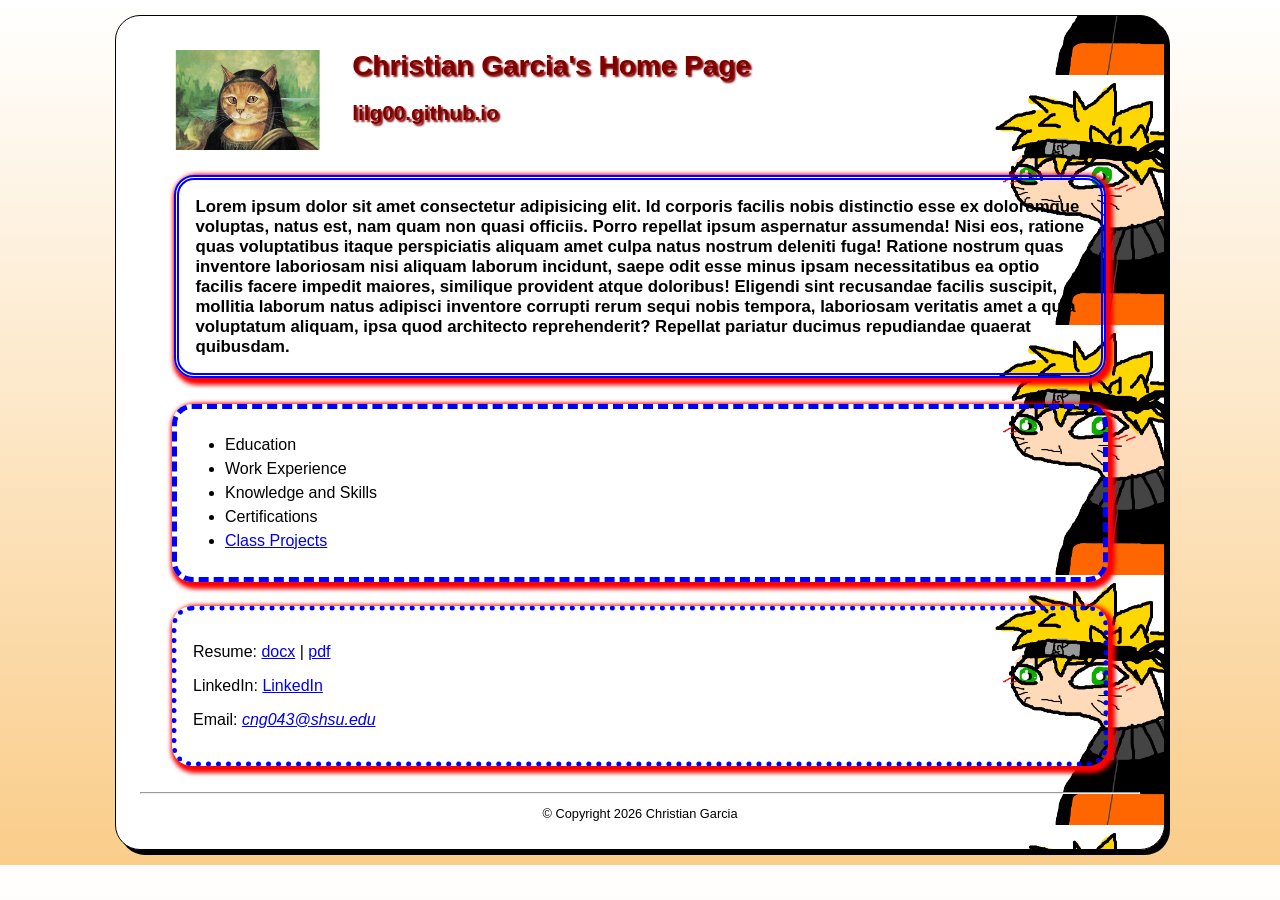
<file: index.html>
<!DOCTYPE html>
<html lang="en">


<head>
    <meta charset="UTF-8">
    <meta name="viewport" content="width=device-width, initial-scale=1.0">
    <meta name="description" content="Christian Garcia's personal web site">
    <meta name="keywords" content="Christian Garcia, SHSU, COSET, CS, student">
    <title>MGIS 3320: Christian Garcia's Home Page</title>
    <link rel="stylesheet" href="styles/main.css">
</head>




<body>

    <header> 
        <img src="images/cat.jpg" alt="Christian's picture" height="100">
        <h1 class="shadow"> Christian Garcia's Home Page</h1>
        <h2 class="shadow"> lilg00.github.io</h2>
    </header>


    <main>
        <h3>Lorem ipsum dolor sit amet consectetur adipisicing elit. Id corporis facilis nobis distinctio esse ex doloremque voluptas, natus est, nam quam non quasi officiis. Porro repellat ipsum aspernatur assumenda! Nisi eos, ratione quas voluptatibus itaque perspiciatis aliquam amet culpa natus nostrum deleniti fuga! Ratione nostrum quas inventore laboriosam nisi aliquam laborum incidunt, saepe odit esse minus ipsam necessitatibus ea optio facilis facere impedit maiores, similique provident atque doloribus! Eligendi sint recusandae facilis suscipit, mollitia laborum natus adipisci inventore corrupti rerum sequi nobis tempora, laboriosam veritatis amet a quia voluptatum aliquam, ipsa quod architecto reprehenderit? Repellat pariatur ducimus repudiandae quaerat quibusdam.</h3>
        
        <nav>
            <ul id="list">
                <li>Education</li>
                <li>Work Experience</li>
                <li>Knowledge and Skills</li>
                <li>Certifications</li>
                <li><a href="#">Class Projects</a></li>
            </ul>
        </nav>


        <div class="contact">
            <p>Resume: 
                <a href="files/Christian Garcia Resume.docx" target="blank">docx</a> |
                <a href="files/Christian Garcia Resume.pdf" target="blank"> pdf</a>
            </p>


            <p>LinkedIn: 
                <a href="https://www.linkedin.com/in/christian-garcia00/" target="blank">LinkedIn</a>
            </p>


            <p>Email: 
                <a href="mailto:cng043@shsu.edu"><em>cng043@shsu.edu</em></a> 
            </p>
        </div>

    </main> 

    
    <br>
    <hr>


    <footer>
        <p class="copyright">&copy; Copyright 2026 Christian Garcia</p>
    </footer>
    
</body>
</html>
</file>
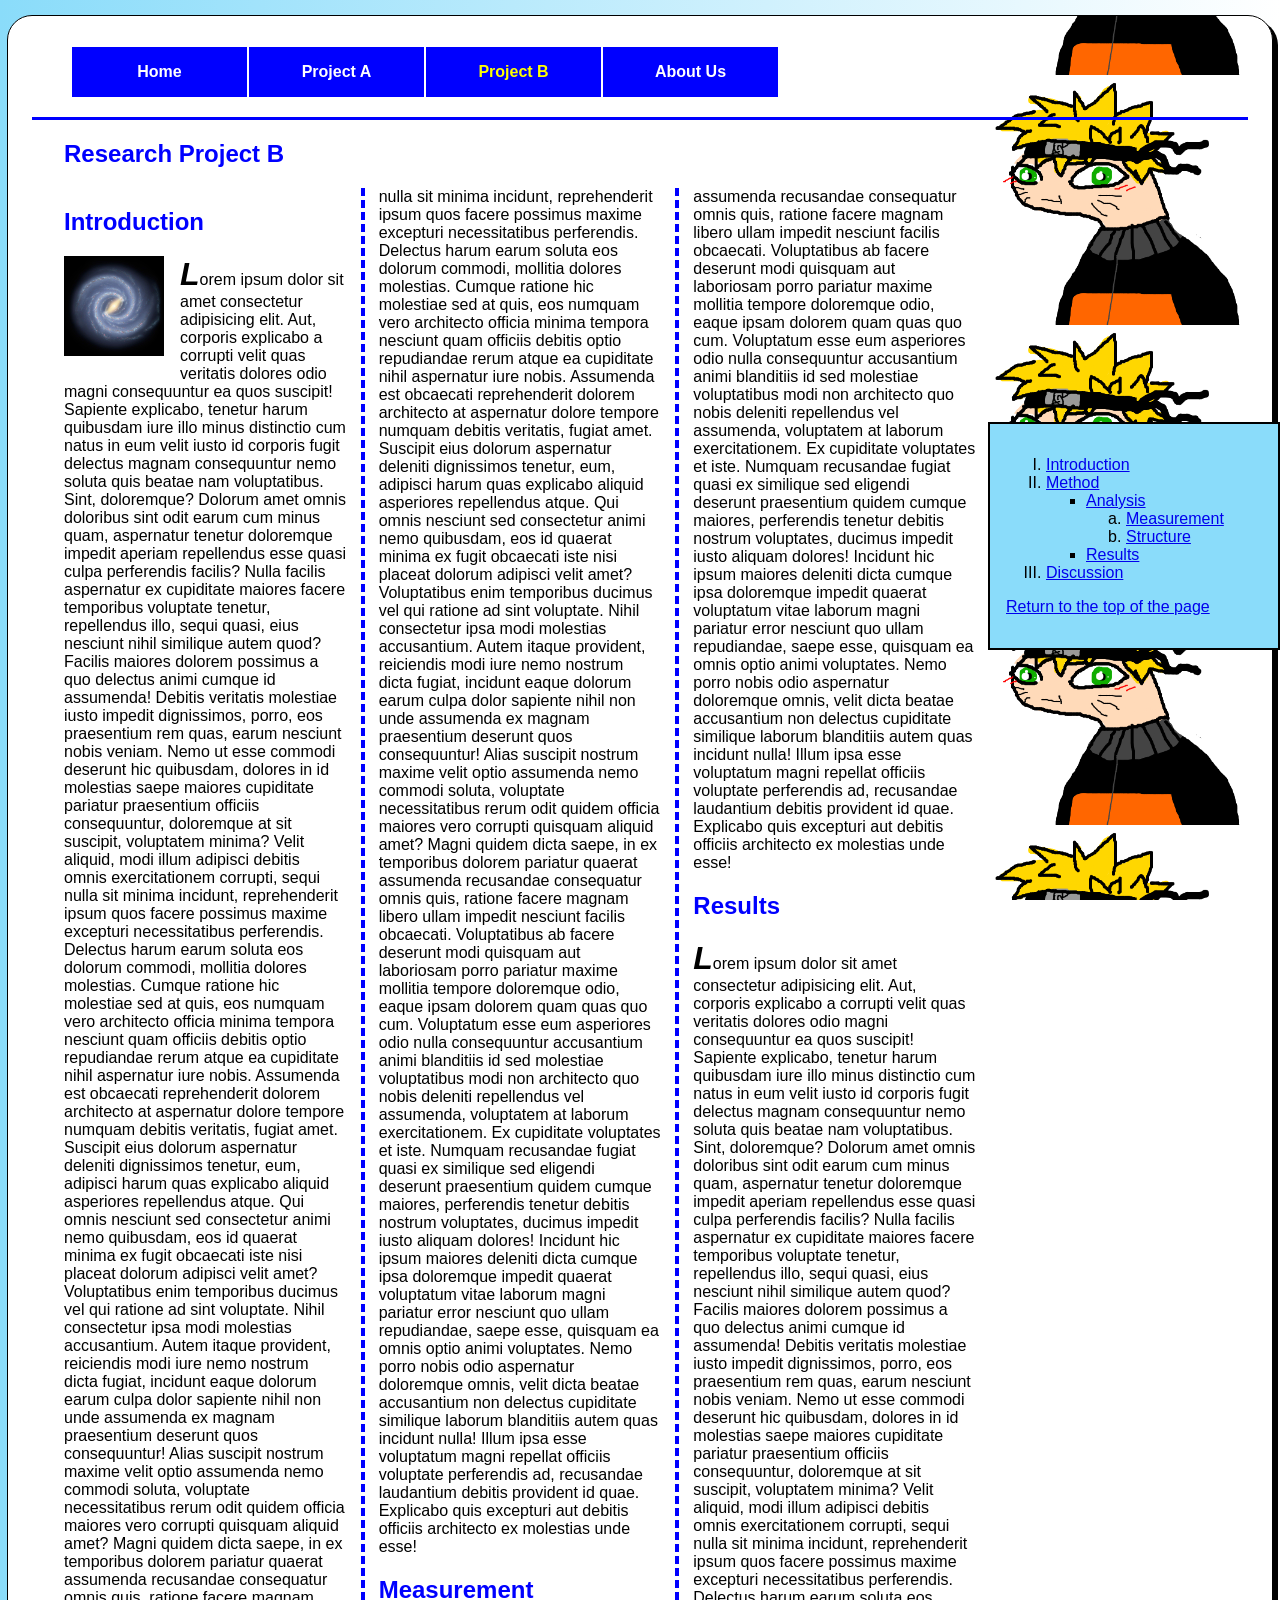
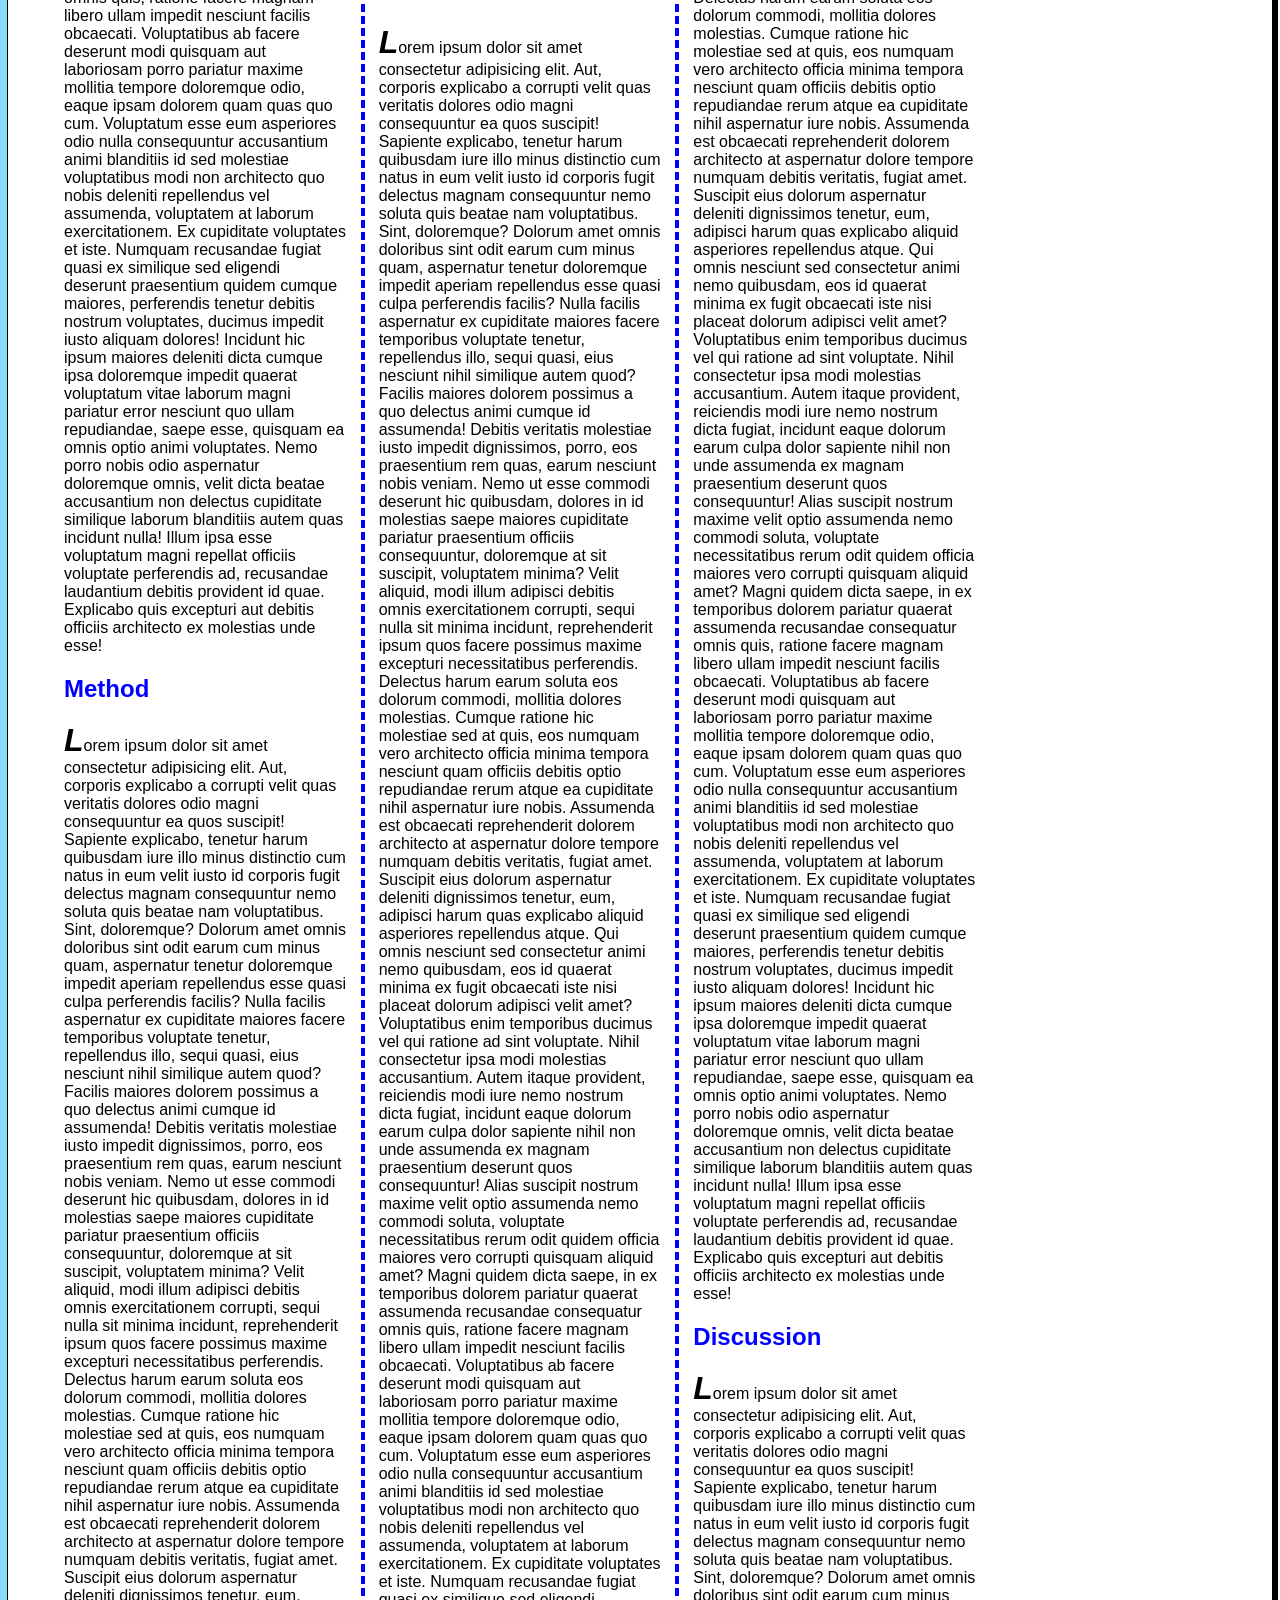
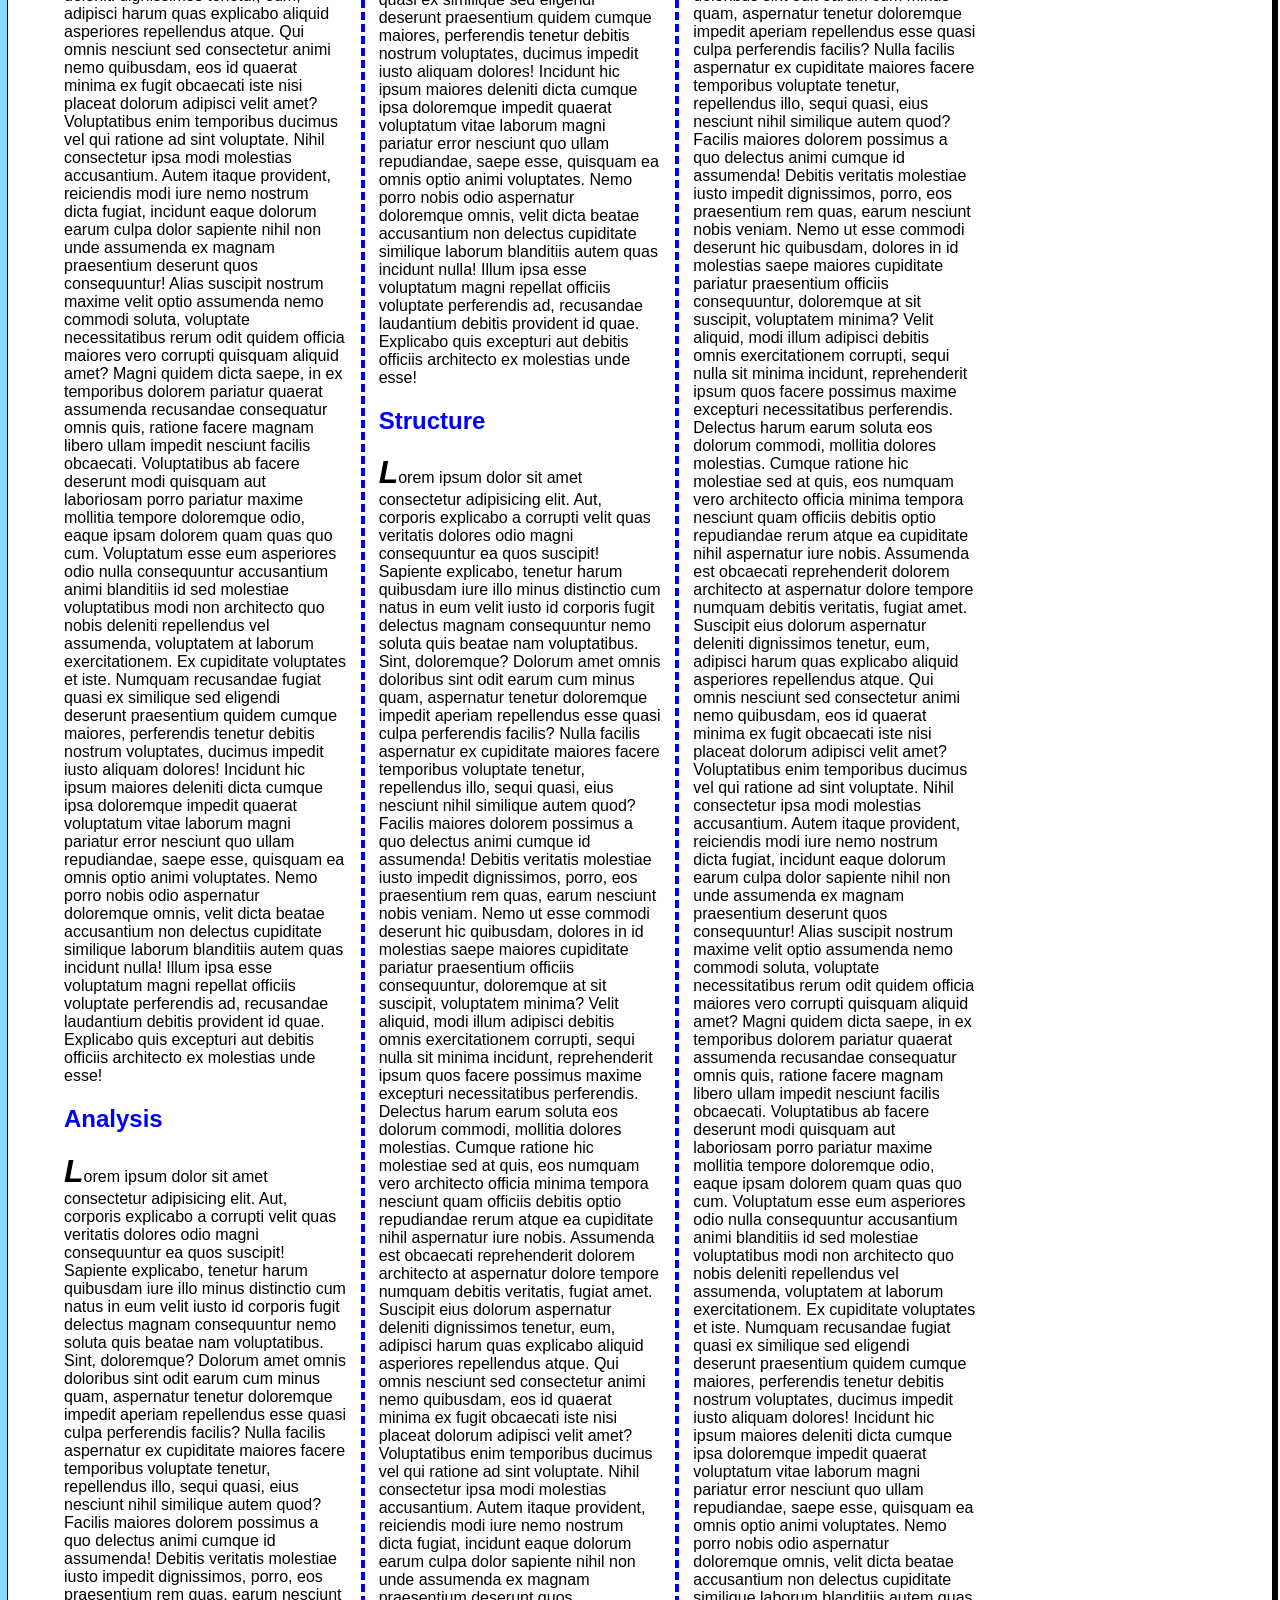
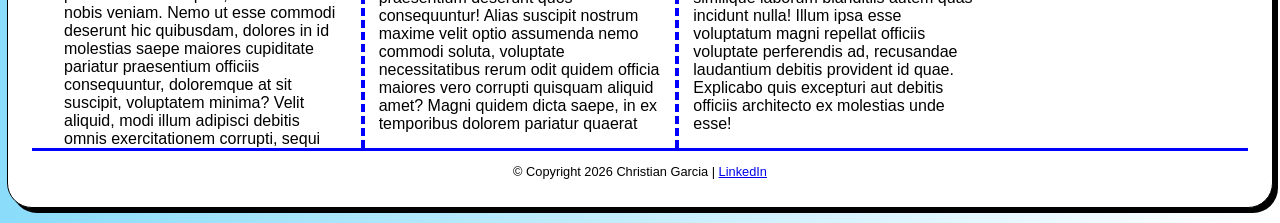
<file: exam.html>
<!DOCTYPE html>
<html lang="en">

<head>
    <meta charset="UTF-8">
    <meta name="viewport" content="width=device-width, initial-scale=1.0">
    <meta name="description" content="Christian Garcia's Exam Page">
    <meta name="keywords" content="Christian Garcia, SHSU, COSET, CS, student">
    <title>MGIS 3320: Coding Exam</title>
    <link rel="stylesheet" href="styles/exam.css">
</head>

<body>

    <nav id="nav_menu">
        <ul>
            <li><a href="index.html">Home</a></li>
            <li><a href="project.html">Project A</a></li>
            <li><a href="exam.html" class="current">Project B</a></li>
            <li><a href="#" class="lastitem">About Us</a></li>
        </ul>
        <div class="clear"></div>
    </nav>

    <article>
        <h1>Research Project B</h1>

        <h2 id="intro">Introduction</h2>
            <a href="https://www.nasa.gov" target="_blank">
            <img src="images/milky_way.jpeg" alt="NASA logo" height="100">
        </a>
        <p>Lorem ipsum dolor sit amet consectetur adipisicing elit. Aut, corporis explicabo a corrupti velit quas veritatis dolores odio magni consequuntur ea quos suscipit! Sapiente explicabo, tenetur harum quibusdam iure illo minus distinctio cum natus in eum velit iusto id corporis fugit delectus magnam consequuntur nemo soluta quis beatae nam voluptatibus. Sint, doloremque? Dolorum amet omnis doloribus sint odit earum cum minus quam, aspernatur tenetur doloremque impedit aperiam repellendus esse quasi culpa perferendis facilis? Nulla facilis aspernatur ex cupiditate maiores facere temporibus voluptate tenetur, repellendus illo, sequi quasi, eius nesciunt nihil similique autem quod? Facilis maiores dolorem possimus a quo delectus animi cumque id assumenda! Debitis veritatis molestiae iusto impedit dignissimos, porro, eos praesentium rem quas, earum nesciunt nobis veniam. Nemo ut esse commodi deserunt hic quibusdam, dolores in id molestias saepe maiores cupiditate pariatur praesentium officiis consequuntur, doloremque at sit suscipit, voluptatem minima? Velit aliquid, modi illum adipisci debitis omnis exercitationem corrupti, sequi nulla sit minima incidunt, reprehenderit ipsum quos facere possimus maxime excepturi necessitatibus perferendis. Delectus harum earum soluta eos dolorum commodi, mollitia dolores molestias. Cumque ratione hic molestiae sed at quis, eos numquam vero architecto officia minima tempora nesciunt quam officiis debitis optio repudiandae rerum atque ea cupiditate nihil aspernatur iure nobis. Assumenda est obcaecati reprehenderit dolorem architecto at aspernatur dolore tempore numquam debitis veritatis, fugiat amet. Suscipit eius dolorum aspernatur deleniti dignissimos tenetur, eum, adipisci harum quas explicabo aliquid asperiores repellendus atque. Qui omnis nesciunt sed consectetur animi nemo quibusdam, eos id quaerat minima ex fugit obcaecati iste nisi placeat dolorum adipisci velit amet? Voluptatibus enim temporibus ducimus vel qui ratione ad sint voluptate. Nihil consectetur ipsa modi molestias accusantium. Autem itaque provident, reiciendis modi iure nemo nostrum dicta fugiat, incidunt eaque dolorum earum culpa dolor sapiente nihil non unde assumenda ex magnam praesentium deserunt quos consequuntur! Alias suscipit nostrum maxime velit optio assumenda nemo commodi soluta, voluptate necessitatibus rerum odit quidem officia maiores vero corrupti quisquam aliquid amet? Magni quidem dicta saepe, in ex temporibus dolorem pariatur quaerat assumenda recusandae consequatur omnis quis, ratione facere magnam libero ullam impedit nesciunt facilis obcaecati. Voluptatibus ab facere deserunt modi quisquam aut laboriosam porro pariatur maxime mollitia tempore doloremque odio, eaque ipsam dolorem quam quas quo cum. Voluptatum esse eum asperiores odio nulla consequuntur accusantium animi blanditiis id sed molestiae voluptatibus modi non architecto quo nobis deleniti repellendus vel assumenda, voluptatem at laborum exercitationem. Ex cupiditate voluptates et iste. Numquam recusandae fugiat quasi ex similique sed eligendi deserunt praesentium quidem cumque maiores, perferendis tenetur debitis nostrum voluptates, ducimus impedit iusto aliquam dolores! Incidunt hic ipsum maiores deleniti dicta cumque ipsa doloremque impedit quaerat voluptatum vitae laborum magni pariatur error nesciunt quo ullam repudiandae, saepe esse, quisquam ea omnis optio animi voluptates. Nemo porro nobis odio aspernatur doloremque omnis, velit dicta beatae accusantium non delectus cupiditate similique laborum blanditiis autem quas incidunt nulla! Illum ipsa esse voluptatum magni repellat officiis voluptate perferendis ad, recusandae laudantium debitis provident id quae. Explicabo quis excepturi aut debitis officiis architecto ex molestias unde esse!</p>

        <h2 id="method">Method</h2>
        <p>Lorem ipsum dolor sit amet consectetur adipisicing elit. Aut, corporis explicabo a corrupti velit quas veritatis dolores odio magni consequuntur ea quos suscipit! Sapiente explicabo, tenetur harum quibusdam iure illo minus distinctio cum natus in eum velit iusto id corporis fugit delectus magnam consequuntur nemo soluta quis beatae nam voluptatibus. Sint, doloremque? Dolorum amet omnis doloribus sint odit earum cum minus quam, aspernatur tenetur doloremque impedit aperiam repellendus esse quasi culpa perferendis facilis? Nulla facilis aspernatur ex cupiditate maiores facere temporibus voluptate tenetur, repellendus illo, sequi quasi, eius nesciunt nihil similique autem quod? Facilis maiores dolorem possimus a quo delectus animi cumque id assumenda! Debitis veritatis molestiae iusto impedit dignissimos, porro, eos praesentium rem quas, earum nesciunt nobis veniam. Nemo ut esse commodi deserunt hic quibusdam, dolores in id molestias saepe maiores cupiditate pariatur praesentium officiis consequuntur, doloremque at sit suscipit, voluptatem minima? Velit aliquid, modi illum adipisci debitis omnis exercitationem corrupti, sequi nulla sit minima incidunt, reprehenderit ipsum quos facere possimus maxime excepturi necessitatibus perferendis. Delectus harum earum soluta eos dolorum commodi, mollitia dolores molestias. Cumque ratione hic molestiae sed at quis, eos numquam vero architecto officia minima tempora nesciunt quam officiis debitis optio repudiandae rerum atque ea cupiditate nihil aspernatur iure nobis. Assumenda est obcaecati reprehenderit dolorem architecto at aspernatur dolore tempore numquam debitis veritatis, fugiat amet. Suscipit eius dolorum aspernatur deleniti dignissimos tenetur, eum, adipisci harum quas explicabo aliquid asperiores repellendus atque. Qui omnis nesciunt sed consectetur animi nemo quibusdam, eos id quaerat minima ex fugit obcaecati iste nisi placeat dolorum adipisci velit amet? Voluptatibus enim temporibus ducimus vel qui ratione ad sint voluptate. Nihil consectetur ipsa modi molestias accusantium. Autem itaque provident, reiciendis modi iure nemo nostrum dicta fugiat, incidunt eaque dolorum earum culpa dolor sapiente nihil non unde assumenda ex magnam praesentium deserunt quos consequuntur! Alias suscipit nostrum maxime velit optio assumenda nemo commodi soluta, voluptate necessitatibus rerum odit quidem officia maiores vero corrupti quisquam aliquid amet? Magni quidem dicta saepe, in ex temporibus dolorem pariatur quaerat assumenda recusandae consequatur omnis quis, ratione facere magnam libero ullam impedit nesciunt facilis obcaecati. Voluptatibus ab facere deserunt modi quisquam aut laboriosam porro pariatur maxime mollitia tempore doloremque odio, eaque ipsam dolorem quam quas quo cum. Voluptatum esse eum asperiores odio nulla consequuntur accusantium animi blanditiis id sed molestiae voluptatibus modi non architecto quo nobis deleniti repellendus vel assumenda, voluptatem at laborum exercitationem. Ex cupiditate voluptates et iste. Numquam recusandae fugiat quasi ex similique sed eligendi deserunt praesentium quidem cumque maiores, perferendis tenetur debitis nostrum voluptates, ducimus impedit iusto aliquam dolores! Incidunt hic ipsum maiores deleniti dicta cumque ipsa doloremque impedit quaerat voluptatum vitae laborum magni pariatur error nesciunt quo ullam repudiandae, saepe esse, quisquam ea omnis optio animi voluptates. Nemo porro nobis odio aspernatur doloremque omnis, velit dicta beatae accusantium non delectus cupiditate similique laborum blanditiis autem quas incidunt nulla! Illum ipsa esse voluptatum magni repellat officiis voluptate perferendis ad, recusandae laudantium debitis provident id quae. Explicabo quis excepturi aut debitis officiis architecto ex molestias unde esse!</p>

        <h2 id="analysis">Analysis</h2>
        <p>Lorem ipsum dolor sit amet consectetur adipisicing elit. Aut, corporis explicabo a corrupti velit quas veritatis dolores odio magni consequuntur ea quos suscipit! Sapiente explicabo, tenetur harum quibusdam iure illo minus distinctio cum natus in eum velit iusto id corporis fugit delectus magnam consequuntur nemo soluta quis beatae nam voluptatibus. Sint, doloremque? Dolorum amet omnis doloribus sint odit earum cum minus quam, aspernatur tenetur doloremque impedit aperiam repellendus esse quasi culpa perferendis facilis? Nulla facilis aspernatur ex cupiditate maiores facere temporibus voluptate tenetur, repellendus illo, sequi quasi, eius nesciunt nihil similique autem quod? Facilis maiores dolorem possimus a quo delectus animi cumque id assumenda! Debitis veritatis molestiae iusto impedit dignissimos, porro, eos praesentium rem quas, earum nesciunt nobis veniam. Nemo ut esse commodi deserunt hic quibusdam, dolores in id molestias saepe maiores cupiditate pariatur praesentium officiis consequuntur, doloremque at sit suscipit, voluptatem minima? Velit aliquid, modi illum adipisci debitis omnis exercitationem corrupti, sequi nulla sit minima incidunt, reprehenderit ipsum quos facere possimus maxime excepturi necessitatibus perferendis. Delectus harum earum soluta eos dolorum commodi, mollitia dolores molestias. Cumque ratione hic molestiae sed at quis, eos numquam vero architecto officia minima tempora nesciunt quam officiis debitis optio repudiandae rerum atque ea cupiditate nihil aspernatur iure nobis. Assumenda est obcaecati reprehenderit dolorem architecto at aspernatur dolore tempore numquam debitis veritatis, fugiat amet. Suscipit eius dolorum aspernatur deleniti dignissimos tenetur, eum, adipisci harum quas explicabo aliquid asperiores repellendus atque. Qui omnis nesciunt sed consectetur animi nemo quibusdam, eos id quaerat minima ex fugit obcaecati iste nisi placeat dolorum adipisci velit amet? Voluptatibus enim temporibus ducimus vel qui ratione ad sint voluptate. Nihil consectetur ipsa modi molestias accusantium. Autem itaque provident, reiciendis modi iure nemo nostrum dicta fugiat, incidunt eaque dolorum earum culpa dolor sapiente nihil non unde assumenda ex magnam praesentium deserunt quos consequuntur! Alias suscipit nostrum maxime velit optio assumenda nemo commodi soluta, voluptate necessitatibus rerum odit quidem officia maiores vero corrupti quisquam aliquid amet? Magni quidem dicta saepe, in ex temporibus dolorem pariatur quaerat assumenda recusandae consequatur omnis quis, ratione facere magnam libero ullam impedit nesciunt facilis obcaecati. Voluptatibus ab facere deserunt modi quisquam aut laboriosam porro pariatur maxime mollitia tempore doloremque odio, eaque ipsam dolorem quam quas quo cum. Voluptatum esse eum asperiores odio nulla consequuntur accusantium animi blanditiis id sed molestiae voluptatibus modi non architecto quo nobis deleniti repellendus vel assumenda, voluptatem at laborum exercitationem. Ex cupiditate voluptates et iste. Numquam recusandae fugiat quasi ex similique sed eligendi deserunt praesentium quidem cumque maiores, perferendis tenetur debitis nostrum voluptates, ducimus impedit iusto aliquam dolores! Incidunt hic ipsum maiores deleniti dicta cumque ipsa doloremque impedit quaerat voluptatum vitae laborum magni pariatur error nesciunt quo ullam repudiandae, saepe esse, quisquam ea omnis optio animi voluptates. Nemo porro nobis odio aspernatur doloremque omnis, velit dicta beatae accusantium non delectus cupiditate similique laborum blanditiis autem quas incidunt nulla! Illum ipsa esse voluptatum magni repellat officiis voluptate perferendis ad, recusandae laudantium debitis provident id quae. Explicabo quis excepturi aut debitis officiis architecto ex molestias unde esse!</p>

        <h2 id="measurement">Measurement</h2>
        <p>Lorem ipsum dolor sit amet consectetur adipisicing elit. Aut, corporis explicabo a corrupti velit quas veritatis dolores odio magni consequuntur ea quos suscipit! Sapiente explicabo, tenetur harum quibusdam iure illo minus distinctio cum natus in eum velit iusto id corporis fugit delectus magnam consequuntur nemo soluta quis beatae nam voluptatibus. Sint, doloremque? Dolorum amet omnis doloribus sint odit earum cum minus quam, aspernatur tenetur doloremque impedit aperiam repellendus esse quasi culpa perferendis facilis? Nulla facilis aspernatur ex cupiditate maiores facere temporibus voluptate tenetur, repellendus illo, sequi quasi, eius nesciunt nihil similique autem quod? Facilis maiores dolorem possimus a quo delectus animi cumque id assumenda! Debitis veritatis molestiae iusto impedit dignissimos, porro, eos praesentium rem quas, earum nesciunt nobis veniam. Nemo ut esse commodi deserunt hic quibusdam, dolores in id molestias saepe maiores cupiditate pariatur praesentium officiis consequuntur, doloremque at sit suscipit, voluptatem minima? Velit aliquid, modi illum adipisci debitis omnis exercitationem corrupti, sequi nulla sit minima incidunt, reprehenderit ipsum quos facere possimus maxime excepturi necessitatibus perferendis. Delectus harum earum soluta eos dolorum commodi, mollitia dolores molestias. Cumque ratione hic molestiae sed at quis, eos numquam vero architecto officia minima tempora nesciunt quam officiis debitis optio repudiandae rerum atque ea cupiditate nihil aspernatur iure nobis. Assumenda est obcaecati reprehenderit dolorem architecto at aspernatur dolore tempore numquam debitis veritatis, fugiat amet. Suscipit eius dolorum aspernatur deleniti dignissimos tenetur, eum, adipisci harum quas explicabo aliquid asperiores repellendus atque. Qui omnis nesciunt sed consectetur animi nemo quibusdam, eos id quaerat minima ex fugit obcaecati iste nisi placeat dolorum adipisci velit amet? Voluptatibus enim temporibus ducimus vel qui ratione ad sint voluptate. Nihil consectetur ipsa modi molestias accusantium. Autem itaque provident, reiciendis modi iure nemo nostrum dicta fugiat, incidunt eaque dolorum earum culpa dolor sapiente nihil non unde assumenda ex magnam praesentium deserunt quos consequuntur! Alias suscipit nostrum maxime velit optio assumenda nemo commodi soluta, voluptate necessitatibus rerum odit quidem officia maiores vero corrupti quisquam aliquid amet? Magni quidem dicta saepe, in ex temporibus dolorem pariatur quaerat assumenda recusandae consequatur omnis quis, ratione facere magnam libero ullam impedit nesciunt facilis obcaecati. Voluptatibus ab facere deserunt modi quisquam aut laboriosam porro pariatur maxime mollitia tempore doloremque odio, eaque ipsam dolorem quam quas quo cum. Voluptatum esse eum asperiores odio nulla consequuntur accusantium animi blanditiis id sed molestiae voluptatibus modi non architecto quo nobis deleniti repellendus vel assumenda, voluptatem at laborum exercitationem. Ex cupiditate voluptates et iste. Numquam recusandae fugiat quasi ex similique sed eligendi deserunt praesentium quidem cumque maiores, perferendis tenetur debitis nostrum voluptates, ducimus impedit iusto aliquam dolores! Incidunt hic ipsum maiores deleniti dicta cumque ipsa doloremque impedit quaerat voluptatum vitae laborum magni pariatur error nesciunt quo ullam repudiandae, saepe esse, quisquam ea omnis optio animi voluptates. Nemo porro nobis odio aspernatur doloremque omnis, velit dicta beatae accusantium non delectus cupiditate similique laborum blanditiis autem quas incidunt nulla! Illum ipsa esse voluptatum magni repellat officiis voluptate perferendis ad, recusandae laudantium debitis provident id quae. Explicabo quis excepturi aut debitis officiis architecto ex molestias unde esse!</p>

        <h2 id="structure">Structure</h2>
        <p>Lorem ipsum dolor sit amet consectetur adipisicing elit. Aut, corporis explicabo a corrupti velit quas veritatis dolores odio magni consequuntur ea quos suscipit! Sapiente explicabo, tenetur harum quibusdam iure illo minus distinctio cum natus in eum velit iusto id corporis fugit delectus magnam consequuntur nemo soluta quis beatae nam voluptatibus. Sint, doloremque? Dolorum amet omnis doloribus sint odit earum cum minus quam, aspernatur tenetur doloremque impedit aperiam repellendus esse quasi culpa perferendis facilis? Nulla facilis aspernatur ex cupiditate maiores facere temporibus voluptate tenetur, repellendus illo, sequi quasi, eius nesciunt nihil similique autem quod? Facilis maiores dolorem possimus a quo delectus animi cumque id assumenda! Debitis veritatis molestiae iusto impedit dignissimos, porro, eos praesentium rem quas, earum nesciunt nobis veniam. Nemo ut esse commodi deserunt hic quibusdam, dolores in id molestias saepe maiores cupiditate pariatur praesentium officiis consequuntur, doloremque at sit suscipit, voluptatem minima? Velit aliquid, modi illum adipisci debitis omnis exercitationem corrupti, sequi nulla sit minima incidunt, reprehenderit ipsum quos facere possimus maxime excepturi necessitatibus perferendis. Delectus harum earum soluta eos dolorum commodi, mollitia dolores molestias. Cumque ratione hic molestiae sed at quis, eos numquam vero architecto officia minima tempora nesciunt quam officiis debitis optio repudiandae rerum atque ea cupiditate nihil aspernatur iure nobis. Assumenda est obcaecati reprehenderit dolorem architecto at aspernatur dolore tempore numquam debitis veritatis, fugiat amet. Suscipit eius dolorum aspernatur deleniti dignissimos tenetur, eum, adipisci harum quas explicabo aliquid asperiores repellendus atque. Qui omnis nesciunt sed consectetur animi nemo quibusdam, eos id quaerat minima ex fugit obcaecati iste nisi placeat dolorum adipisci velit amet? Voluptatibus enim temporibus ducimus vel qui ratione ad sint voluptate. Nihil consectetur ipsa modi molestias accusantium. Autem itaque provident, reiciendis modi iure nemo nostrum dicta fugiat, incidunt eaque dolorum earum culpa dolor sapiente nihil non unde assumenda ex magnam praesentium deserunt quos consequuntur! Alias suscipit nostrum maxime velit optio assumenda nemo commodi soluta, voluptate necessitatibus rerum odit quidem officia maiores vero corrupti quisquam aliquid amet? Magni quidem dicta saepe, in ex temporibus dolorem pariatur quaerat assumenda recusandae consequatur omnis quis, ratione facere magnam libero ullam impedit nesciunt facilis obcaecati. Voluptatibus ab facere deserunt modi quisquam aut laboriosam porro pariatur maxime mollitia tempore doloremque odio, eaque ipsam dolorem quam quas quo cum. Voluptatum esse eum asperiores odio nulla consequuntur accusantium animi blanditiis id sed molestiae voluptatibus modi non architecto quo nobis deleniti repellendus vel assumenda, voluptatem at laborum exercitationem. Ex cupiditate voluptates et iste. Numquam recusandae fugiat quasi ex similique sed eligendi deserunt praesentium quidem cumque maiores, perferendis tenetur debitis nostrum voluptates, ducimus impedit iusto aliquam dolores! Incidunt hic ipsum maiores deleniti dicta cumque ipsa doloremque impedit quaerat voluptatum vitae laborum magni pariatur error nesciunt quo ullam repudiandae, saepe esse, quisquam ea omnis optio animi voluptates. Nemo porro nobis odio aspernatur doloremque omnis, velit dicta beatae accusantium non delectus cupiditate similique laborum blanditiis autem quas incidunt nulla! Illum ipsa esse voluptatum magni repellat officiis voluptate perferendis ad, recusandae laudantium debitis provident id quae. Explicabo quis excepturi aut debitis officiis architecto ex molestias unde esse!</p>

        <h2 id="results">Results</h2>
        <p>Lorem ipsum dolor sit amet consectetur adipisicing elit. Aut, corporis explicabo a corrupti velit quas veritatis dolores odio magni consequuntur ea quos suscipit! Sapiente explicabo, tenetur harum quibusdam iure illo minus distinctio cum natus in eum velit iusto id corporis fugit delectus magnam consequuntur nemo soluta quis beatae nam voluptatibus. Sint, doloremque? Dolorum amet omnis doloribus sint odit earum cum minus quam, aspernatur tenetur doloremque impedit aperiam repellendus esse quasi culpa perferendis facilis? Nulla facilis aspernatur ex cupiditate maiores facere temporibus voluptate tenetur, repellendus illo, sequi quasi, eius nesciunt nihil similique autem quod? Facilis maiores dolorem possimus a quo delectus animi cumque id assumenda! Debitis veritatis molestiae iusto impedit dignissimos, porro, eos praesentium rem quas, earum nesciunt nobis veniam. Nemo ut esse commodi deserunt hic quibusdam, dolores in id molestias saepe maiores cupiditate pariatur praesentium officiis consequuntur, doloremque at sit suscipit, voluptatem minima? Velit aliquid, modi illum adipisci debitis omnis exercitationem corrupti, sequi nulla sit minima incidunt, reprehenderit ipsum quos facere possimus maxime excepturi necessitatibus perferendis. Delectus harum earum soluta eos dolorum commodi, mollitia dolores molestias. Cumque ratione hic molestiae sed at quis, eos numquam vero architecto officia minima tempora nesciunt quam officiis debitis optio repudiandae rerum atque ea cupiditate nihil aspernatur iure nobis. Assumenda est obcaecati reprehenderit dolorem architecto at aspernatur dolore tempore numquam debitis veritatis, fugiat amet. Suscipit eius dolorum aspernatur deleniti dignissimos tenetur, eum, adipisci harum quas explicabo aliquid asperiores repellendus atque. Qui omnis nesciunt sed consectetur animi nemo quibusdam, eos id quaerat minima ex fugit obcaecati iste nisi placeat dolorum adipisci velit amet? Voluptatibus enim temporibus ducimus vel qui ratione ad sint voluptate. Nihil consectetur ipsa modi molestias accusantium. Autem itaque provident, reiciendis modi iure nemo nostrum dicta fugiat, incidunt eaque dolorum earum culpa dolor sapiente nihil non unde assumenda ex magnam praesentium deserunt quos consequuntur! Alias suscipit nostrum maxime velit optio assumenda nemo commodi soluta, voluptate necessitatibus rerum odit quidem officia maiores vero corrupti quisquam aliquid amet? Magni quidem dicta saepe, in ex temporibus dolorem pariatur quaerat assumenda recusandae consequatur omnis quis, ratione facere magnam libero ullam impedit nesciunt facilis obcaecati. Voluptatibus ab facere deserunt modi quisquam aut laboriosam porro pariatur maxime mollitia tempore doloremque odio, eaque ipsam dolorem quam quas quo cum. Voluptatum esse eum asperiores odio nulla consequuntur accusantium animi blanditiis id sed molestiae voluptatibus modi non architecto quo nobis deleniti repellendus vel assumenda, voluptatem at laborum exercitationem. Ex cupiditate voluptates et iste. Numquam recusandae fugiat quasi ex similique sed eligendi deserunt praesentium quidem cumque maiores, perferendis tenetur debitis nostrum voluptates, ducimus impedit iusto aliquam dolores! Incidunt hic ipsum maiores deleniti dicta cumque ipsa doloremque impedit quaerat voluptatum vitae laborum magni pariatur error nesciunt quo ullam repudiandae, saepe esse, quisquam ea omnis optio animi voluptates. Nemo porro nobis odio aspernatur doloremque omnis, velit dicta beatae accusantium non delectus cupiditate similique laborum blanditiis autem quas incidunt nulla! Illum ipsa esse voluptatum magni repellat officiis voluptate perferendis ad, recusandae laudantium debitis provident id quae. Explicabo quis excepturi aut debitis officiis architecto ex molestias unde esse!</p>

        <h2 id="discussion">Discussion</h2>
        <p>Lorem ipsum dolor sit amet consectetur adipisicing elit. Aut, corporis explicabo a corrupti velit quas veritatis dolores odio magni consequuntur ea quos suscipit! Sapiente explicabo, tenetur harum quibusdam iure illo minus distinctio cum natus in eum velit iusto id corporis fugit delectus magnam consequuntur nemo soluta quis beatae nam voluptatibus. Sint, doloremque? Dolorum amet omnis doloribus sint odit earum cum minus quam, aspernatur tenetur doloremque impedit aperiam repellendus esse quasi culpa perferendis facilis? Nulla facilis aspernatur ex cupiditate maiores facere temporibus voluptate tenetur, repellendus illo, sequi quasi, eius nesciunt nihil similique autem quod? Facilis maiores dolorem possimus a quo delectus animi cumque id assumenda! Debitis veritatis molestiae iusto impedit dignissimos, porro, eos praesentium rem quas, earum nesciunt nobis veniam. Nemo ut esse commodi deserunt hic quibusdam, dolores in id molestias saepe maiores cupiditate pariatur praesentium officiis consequuntur, doloremque at sit suscipit, voluptatem minima? Velit aliquid, modi illum adipisci debitis omnis exercitationem corrupti, sequi nulla sit minima incidunt, reprehenderit ipsum quos facere possimus maxime excepturi necessitatibus perferendis. Delectus harum earum soluta eos dolorum commodi, mollitia dolores molestias. Cumque ratione hic molestiae sed at quis, eos numquam vero architecto officia minima tempora nesciunt quam officiis debitis optio repudiandae rerum atque ea cupiditate nihil aspernatur iure nobis. Assumenda est obcaecati reprehenderit dolorem architecto at aspernatur dolore tempore numquam debitis veritatis, fugiat amet. Suscipit eius dolorum aspernatur deleniti dignissimos tenetur, eum, adipisci harum quas explicabo aliquid asperiores repellendus atque. Qui omnis nesciunt sed consectetur animi nemo quibusdam, eos id quaerat minima ex fugit obcaecati iste nisi placeat dolorum adipisci velit amet? Voluptatibus enim temporibus ducimus vel qui ratione ad sint voluptate. Nihil consectetur ipsa modi molestias accusantium. Autem itaque provident, reiciendis modi iure nemo nostrum dicta fugiat, incidunt eaque dolorum earum culpa dolor sapiente nihil non unde assumenda ex magnam praesentium deserunt quos consequuntur! Alias suscipit nostrum maxime velit optio assumenda nemo commodi soluta, voluptate necessitatibus rerum odit quidem officia maiores vero corrupti quisquam aliquid amet? Magni quidem dicta saepe, in ex temporibus dolorem pariatur quaerat assumenda recusandae consequatur omnis quis, ratione facere magnam libero ullam impedit nesciunt facilis obcaecati. Voluptatibus ab facere deserunt modi quisquam aut laboriosam porro pariatur maxime mollitia tempore doloremque odio, eaque ipsam dolorem quam quas quo cum. Voluptatum esse eum asperiores odio nulla consequuntur accusantium animi blanditiis id sed molestiae voluptatibus modi non architecto quo nobis deleniti repellendus vel assumenda, voluptatem at laborum exercitationem. Ex cupiditate voluptates et iste. Numquam recusandae fugiat quasi ex similique sed eligendi deserunt praesentium quidem cumque maiores, perferendis tenetur debitis nostrum voluptates, ducimus impedit iusto aliquam dolores! Incidunt hic ipsum maiores deleniti dicta cumque ipsa doloremque impedit quaerat voluptatum vitae laborum magni pariatur error nesciunt quo ullam repudiandae, saepe esse, quisquam ea omnis optio animi voluptates. Nemo porro nobis odio aspernatur doloremque omnis, velit dicta beatae accusantium non delectus cupiditate similique laborum blanditiis autem quas incidunt nulla! Illum ipsa esse voluptatum magni repellat officiis voluptate perferendis ad, recusandae laudantium debitis provident id quae. Explicabo quis excepturi aut debitis officiis architecto ex molestias unde esse!</p>

    </article>


    <aside>
    <ol class="I">
        <li><a href="#intro">Introduction</a></li>
        <li><a href="#method">Method</a>
            <ul>
                <li><a href="#analysis">Analysis</a>
                    <ol class="a">
                        <li><a href="#measurement">Measurement</a></li>
                        <li><a href="#structure">Structure</a></li>
                    </ol>
                </li>
                <li><a href="#results">Results</a></li>
            </ul>
        </li>
        <li><a href="#discussion">Discussion</a></li>
    </ol>
    <p><a href="#">Return to the top of the page</a></p>
</aside>


    <footer>
        <p>&copy; Copyright 2026 Christian Garcia |
            <a href="https://www.linkedin.com/in/christian-garcia00/" target="blank">LinkedIn</a>        
        </p>
    </footer>


</body>
</html>
</file>
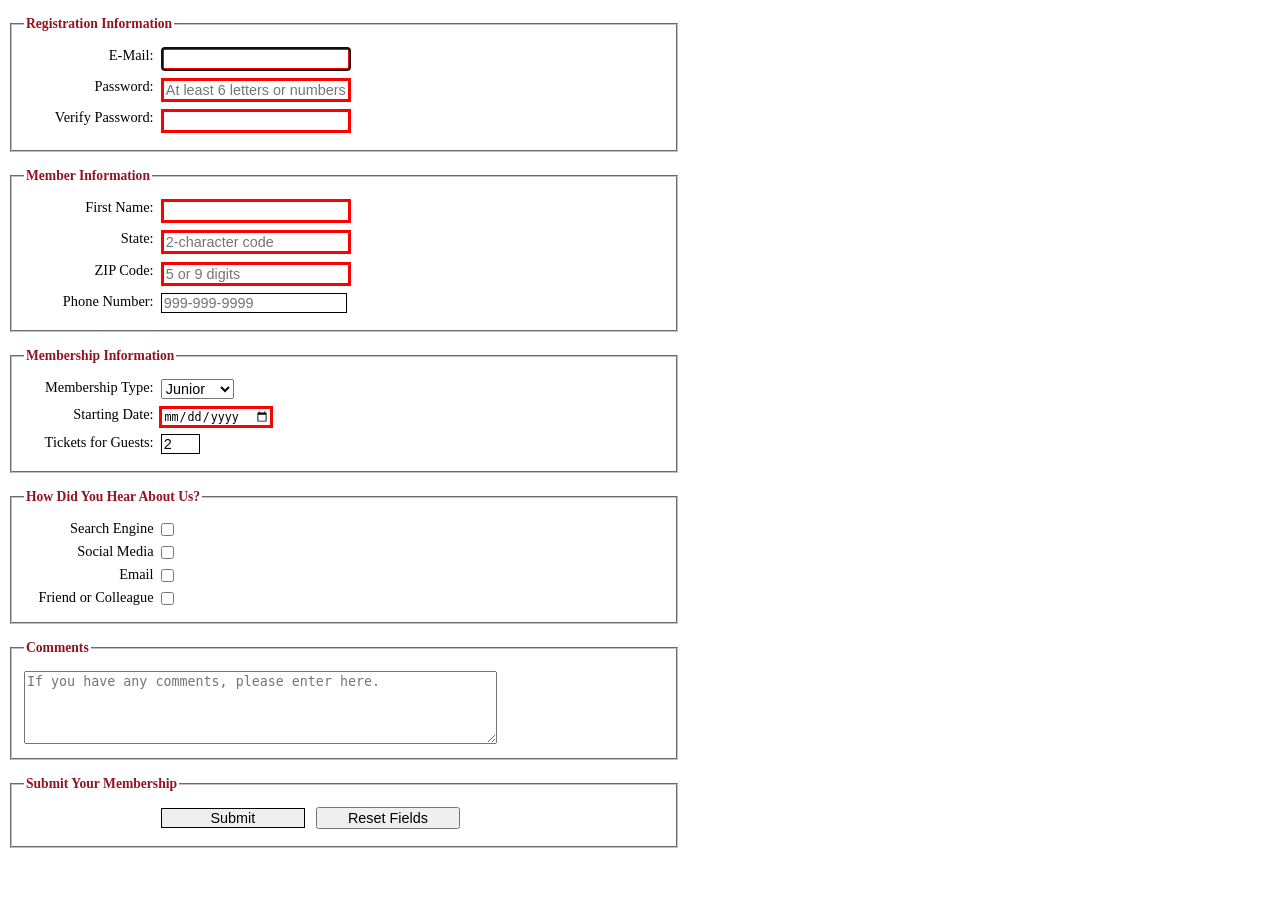
<file: form.html>
<!DOCTYPE html>
<html lang="en">
<head>
    <meta charset="UTF-8">
    <meta name="viewport" content="width=device-width, initial-scale=1.0">
    <title>Forms</title>
    <link rel="stylesheet" href="styles/form.css">
</head>

<body>
    <form action="register_account.html" method="post" id="registration_form">
        <fieldset>
            <legend>Registration Information</legend>
            <label for="email">E-Mail:</label>
            <input type="email" name="email" id="email"
                autofocus required autocomplete="on"><br>
            <label for="password">Password:</label>
            <input type="password" name="password" id="password" required
                placeholder="At least 6 letters or numbers" 
                pattern="[a-zA-Z0-9]{6,}"
                title="Must be at least 6 alphanumeric characters">
            <br>
            <label for="verify">Verify Password:</label>
            <input type="password" name="verify" id="verify" required><br>
        </fieldset>

        <fieldset>
            <legend>Member Information</legend>
            <label for="first_name">First Name:</label>
            <input type="text" name="first_name" id="first_name"
                required autocomplete="on"><br>        
            <label for="state">State:</label>
            <input type="text" name="state" id="state" required 
                maxlength="2" 
                placeholder="2-character code"
                autocomplete="on"><br>
            <label for="zip">ZIP Code:</label>
            <input type="text" name="zip" id="zip" required
                placeholder="5 or 9 digits" 
                pattern="^\d{5}(-\d{4})?$"
                title="Either 5 or 9 digits"
                autocomplete="on"><br>
            <label for="phone">Phone Number:</label>
            <input type="tel" name="phone" id="phone"
                placeholder="999-999-9999" 
                pattern="\d{3}[\-]\d{3}[\-]\d{4}" 
                title="Must be 999-999-999 format"
                autocomplete="on"><br>
        </fieldset>

        <fieldset>
            <legend>Membership Information</legend>
            <label for="membership_type">Membership Type:</label>
            <select name="membership_type" id="membership_type">
                <option value="j">Junior</option>
                <option value="r">Regular</option>
                <option value="c">Charter</option>
            </select><br>
            <label for="starting_date">Starting Date:</label>
            <input type="date" name="starting_date" id="starting_date"
                    required><br>
            <label for="tickets">Tickets for Guests:</label>
            <input type="number" name="tickets" id="tickets"
                    value="2" min="1" max="4"
                    placeholder="from 1 to 4"><br>
        </fieldset>

        <fieldset>
            <legend>How Did You Hear About Us?</legend>
            <input type="checkbox" name="option" id="opt1"
                    value="search_engine">
            <label for="opt1">Search Engine</label><br>
            <input type="checkbox" name="option" id="opt2"
                    value="social_media">
            <label for="opt2">Social Media</label><br>
            <input type="checkbox" name="option" id="opt3"
                    value="email">
            <label for="opt3">Email</label><br>
            <input type="checkbox" name="option" id="opt4"
                    value="other">
            <label for="opt4">Friend or Colleague</label><br>
        </fieldset>

        <fieldset>
            <legend>Comments</legend>
            <textarea id="comments" placeholder="If you have any comments, please enter here."></textarea>
        </fieldset>

        <fieldset id="buttons">
            <legend>Submit Your Membership</legend>
            <label>&nbsp;</label>
            <input type="submit" id="submit" value="Submit">
            <input type="reset" id="reset" value="Reset Fields"><br>
        </fieldset>
    </form>
</body>
</html>
</file>
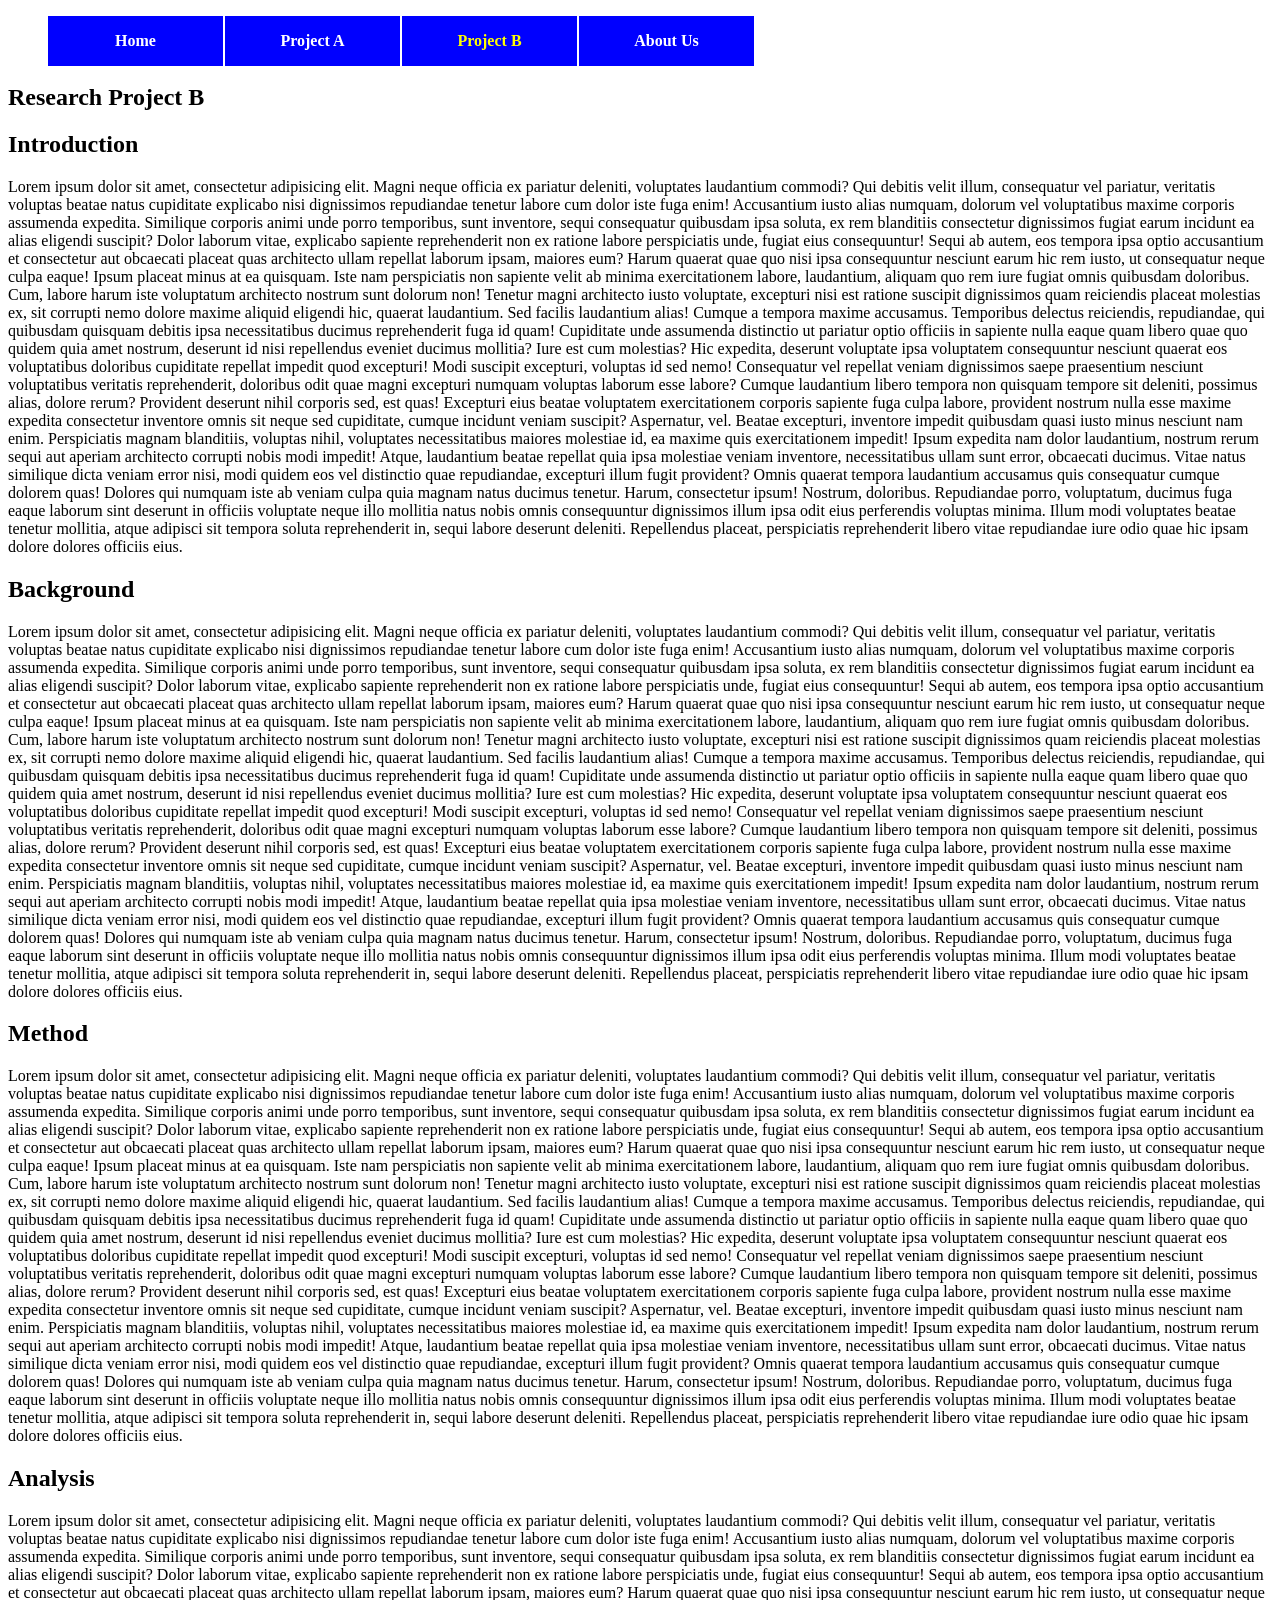
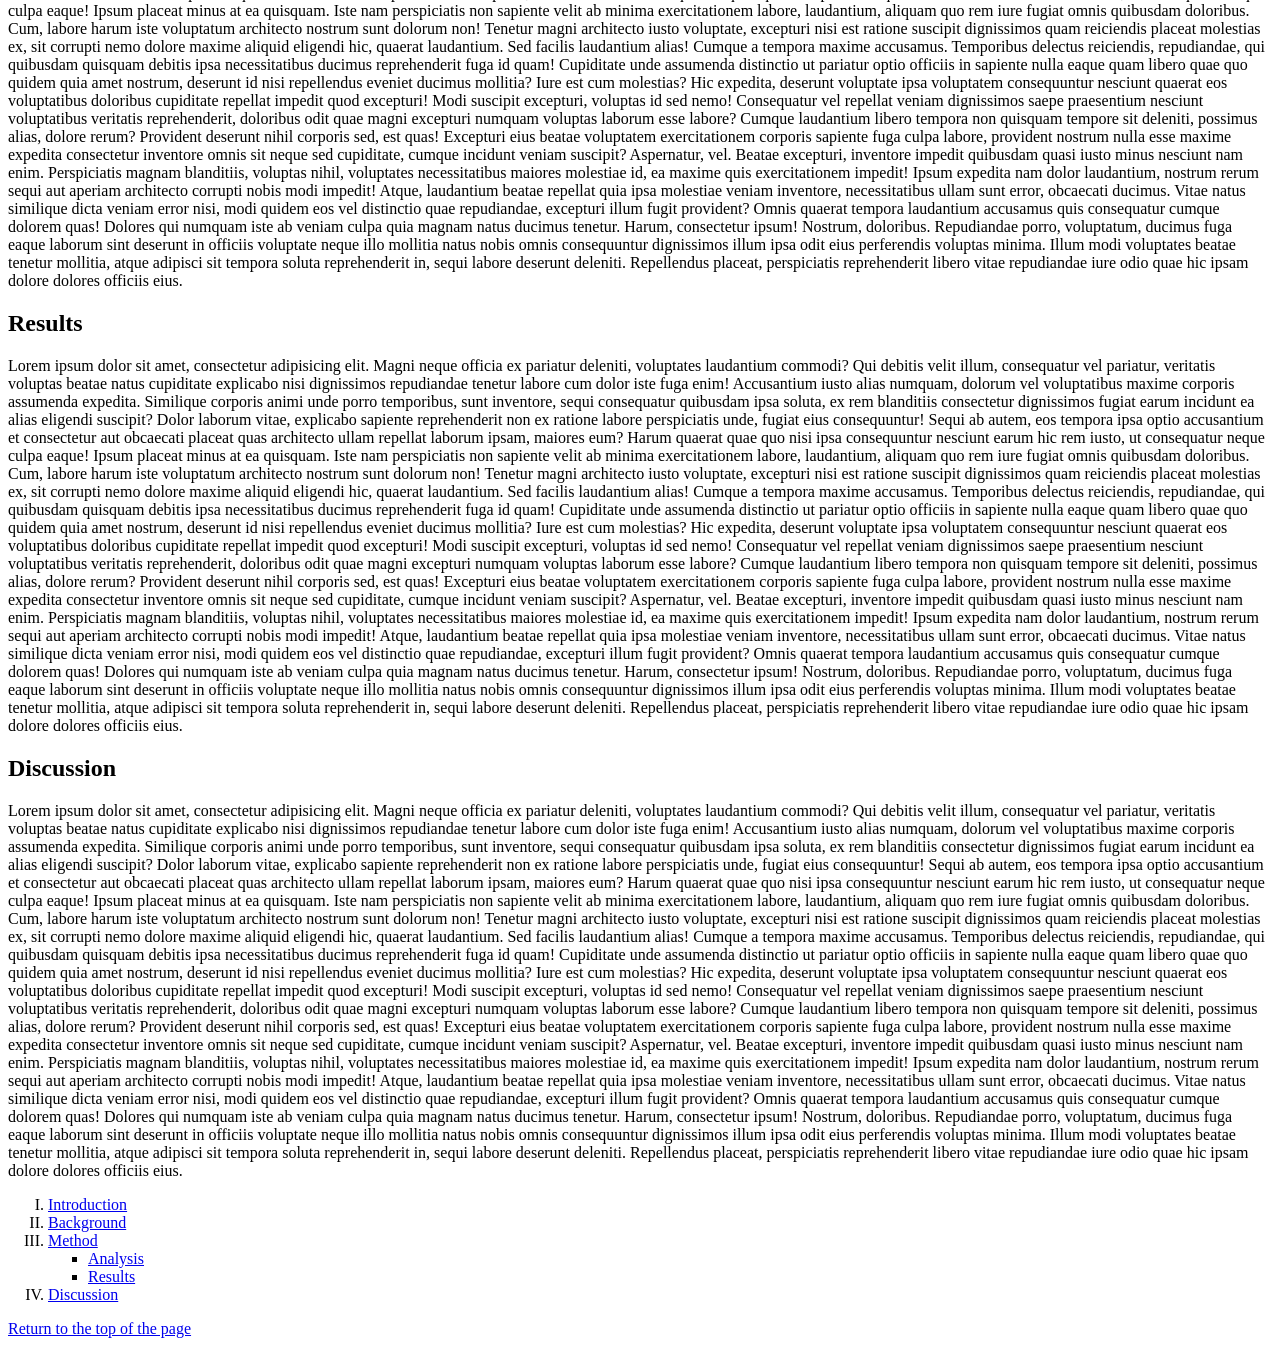
<file: menu.html>
<!DOCTYPE html>
<html lang="en">
<head>
    <meta charset="UTF-8">
    <meta name="viewport" content="width=device-width, initial-scale=1.0">
    <meta name="description" content="Christian Garcia's Project Page">
    <meta name = "keywords" content="Christian Garcia, SHSU, COSET, CS, student">
    <title>MGIS 3320: Project B</B></title>
    <link rel="stylesheet" href="styles/menu.css">
</head>


<body>
    
    <nav id="nav_menu">
        <ul>
            <li><a href="index.html">Home</a></li>
            <li><a href="project.html">Project A</a></li> 
            <li><a href="menu.html" class="current">Project B</a></li> 
            <li><a href="#" class="lastitem">About Us</a></li>
        </ul>
    </nav>


    <article>
        <h1>Research Project B</h1>

        <h2 id="intro">Introduction</h2>
        <p>Lorem ipsum dolor sit amet, consectetur adipisicing elit. Magni neque officia ex pariatur deleniti, voluptates laudantium commodi? Qui debitis velit illum, consequatur vel pariatur, veritatis voluptas beatae natus cupiditate explicabo nisi dignissimos repudiandae tenetur labore cum dolor iste fuga enim! Accusantium iusto alias numquam, dolorum vel voluptatibus maxime corporis assumenda expedita. Similique corporis animi unde porro temporibus, sunt inventore, sequi consequatur quibusdam ipsa soluta, ex rem blanditiis consectetur dignissimos fugiat earum incidunt ea alias eligendi suscipit? Dolor laborum vitae, explicabo sapiente reprehenderit non ex ratione labore perspiciatis unde, fugiat eius consequuntur! Sequi ab autem, eos tempora ipsa optio accusantium et consectetur aut obcaecati placeat quas architecto ullam repellat laborum ipsam, maiores eum? Harum quaerat quae quo nisi ipsa consequuntur nesciunt earum hic rem iusto, ut consequatur neque culpa eaque! Ipsum placeat minus at ea quisquam. Iste nam perspiciatis non sapiente velit ab minima exercitationem labore, laudantium, aliquam quo rem iure fugiat omnis quibusdam doloribus. Cum, labore harum iste voluptatum architecto nostrum sunt dolorum non! Tenetur magni architecto iusto voluptate, excepturi nisi est ratione suscipit dignissimos quam reiciendis placeat molestias ex, sit corrupti nemo dolore maxime aliquid eligendi hic, quaerat laudantium. Sed facilis laudantium alias! Cumque a tempora maxime accusamus. Temporibus delectus reiciendis, repudiandae, qui quibusdam quisquam debitis ipsa necessitatibus ducimus reprehenderit fuga id quam! Cupiditate unde assumenda distinctio ut pariatur optio officiis in sapiente nulla eaque quam libero quae quo quidem quia amet nostrum, deserunt id nisi repellendus eveniet ducimus mollitia? Iure est cum molestias? Hic expedita, deserunt voluptate ipsa voluptatem consequuntur nesciunt quaerat eos voluptatibus doloribus cupiditate repellat impedit quod excepturi! Modi suscipit excepturi, voluptas id sed nemo! Consequatur vel repellat veniam dignissimos saepe praesentium nesciunt voluptatibus veritatis reprehenderit, doloribus odit quae magni excepturi numquam voluptas laborum esse labore? Cumque laudantium libero tempora non quisquam tempore sit deleniti, possimus alias, dolore rerum? Provident deserunt nihil corporis sed, est quas! Excepturi eius beatae voluptatem exercitationem corporis sapiente fuga culpa labore, provident nostrum nulla esse maxime expedita consectetur inventore omnis sit neque sed cupiditate, cumque incidunt veniam suscipit? Aspernatur, vel. Beatae excepturi, inventore impedit quibusdam quasi iusto minus nesciunt nam enim. Perspiciatis magnam blanditiis, voluptas nihil, voluptates necessitatibus maiores molestiae id, ea maxime quis exercitationem impedit! Ipsum expedita nam dolor laudantium, nostrum rerum sequi aut aperiam architecto corrupti nobis modi impedit! Atque, laudantium beatae repellat quia ipsa molestiae veniam inventore, necessitatibus ullam sunt error, obcaecati ducimus. Vitae natus similique dicta veniam error nisi, modi quidem eos vel distinctio quae repudiandae, excepturi illum fugit provident? Omnis quaerat tempora laudantium accusamus quis consequatur cumque dolorem quas! Dolores qui numquam iste ab veniam culpa quia magnam natus ducimus tenetur. Harum, consectetur ipsum! Nostrum, doloribus. Repudiandae porro, voluptatum, ducimus fuga eaque laborum sint deserunt in officiis voluptate neque illo mollitia natus nobis omnis consequuntur dignissimos illum ipsa odit eius perferendis voluptas minima. Illum modi voluptates beatae tenetur mollitia, atque adipisci sit tempora soluta reprehenderit in, sequi labore deserunt deleniti. Repellendus placeat, perspiciatis reprehenderit libero vitae repudiandae iure odio quae hic ipsam dolore dolores officiis eius.</p>


        <h2 id="background">Background</h2>
        <p>Lorem ipsum dolor sit amet, consectetur adipisicing elit. Magni neque officia ex pariatur deleniti, voluptates laudantium commodi? Qui debitis velit illum, consequatur vel pariatur, veritatis voluptas beatae natus cupiditate explicabo nisi dignissimos repudiandae tenetur labore cum dolor iste fuga enim! Accusantium iusto alias numquam, dolorum vel voluptatibus maxime corporis assumenda expedita. Similique corporis animi unde porro temporibus, sunt inventore, sequi consequatur quibusdam ipsa soluta, ex rem blanditiis consectetur dignissimos fugiat earum incidunt ea alias eligendi suscipit? Dolor laborum vitae, explicabo sapiente reprehenderit non ex ratione labore perspiciatis unde, fugiat eius consequuntur! Sequi ab autem, eos tempora ipsa optio accusantium et consectetur aut obcaecati placeat quas architecto ullam repellat laborum ipsam, maiores eum? Harum quaerat quae quo nisi ipsa consequuntur nesciunt earum hic rem iusto, ut consequatur neque culpa eaque! Ipsum placeat minus at ea quisquam. Iste nam perspiciatis non sapiente velit ab minima exercitationem labore, laudantium, aliquam quo rem iure fugiat omnis quibusdam doloribus. Cum, labore harum iste voluptatum architecto nostrum sunt dolorum non! Tenetur magni architecto iusto voluptate, excepturi nisi est ratione suscipit dignissimos quam reiciendis placeat molestias ex, sit corrupti nemo dolore maxime aliquid eligendi hic, quaerat laudantium. Sed facilis laudantium alias! Cumque a tempora maxime accusamus. Temporibus delectus reiciendis, repudiandae, qui quibusdam quisquam debitis ipsa necessitatibus ducimus reprehenderit fuga id quam! Cupiditate unde assumenda distinctio ut pariatur optio officiis in sapiente nulla eaque quam libero quae quo quidem quia amet nostrum, deserunt id nisi repellendus eveniet ducimus mollitia? Iure est cum molestias? Hic expedita, deserunt voluptate ipsa voluptatem consequuntur nesciunt quaerat eos voluptatibus doloribus cupiditate repellat impedit quod excepturi! Modi suscipit excepturi, voluptas id sed nemo! Consequatur vel repellat veniam dignissimos saepe praesentium nesciunt voluptatibus veritatis reprehenderit, doloribus odit quae magni excepturi numquam voluptas laborum esse labore? Cumque laudantium libero tempora non quisquam tempore sit deleniti, possimus alias, dolore rerum? Provident deserunt nihil corporis sed, est quas! Excepturi eius beatae voluptatem exercitationem corporis sapiente fuga culpa labore, provident nostrum nulla esse maxime expedita consectetur inventore omnis sit neque sed cupiditate, cumque incidunt veniam suscipit? Aspernatur, vel. Beatae excepturi, inventore impedit quibusdam quasi iusto minus nesciunt nam enim. Perspiciatis magnam blanditiis, voluptas nihil, voluptates necessitatibus maiores molestiae id, ea maxime quis exercitationem impedit! Ipsum expedita nam dolor laudantium, nostrum rerum sequi aut aperiam architecto corrupti nobis modi impedit! Atque, laudantium beatae repellat quia ipsa molestiae veniam inventore, necessitatibus ullam sunt error, obcaecati ducimus. Vitae natus similique dicta veniam error nisi, modi quidem eos vel distinctio quae repudiandae, excepturi illum fugit provident? Omnis quaerat tempora laudantium accusamus quis consequatur cumque dolorem quas! Dolores qui numquam iste ab veniam culpa quia magnam natus ducimus tenetur. Harum, consectetur ipsum! Nostrum, doloribus. Repudiandae porro, voluptatum, ducimus fuga eaque laborum sint deserunt in officiis voluptate neque illo mollitia natus nobis omnis consequuntur dignissimos illum ipsa odit eius perferendis voluptas minima. Illum modi voluptates beatae tenetur mollitia, atque adipisci sit tempora soluta reprehenderit in, sequi labore deserunt deleniti. Repellendus placeat, perspiciatis reprehenderit libero vitae repudiandae iure odio quae hic ipsam dolore dolores officiis eius.</p>
        
        <h2 id="method">Method</h2>
        <p>Lorem ipsum dolor sit amet, consectetur adipisicing elit. Magni neque officia ex pariatur deleniti, voluptates laudantium commodi? Qui debitis velit illum, consequatur vel pariatur, veritatis voluptas beatae natus cupiditate explicabo nisi dignissimos repudiandae tenetur labore cum dolor iste fuga enim! Accusantium iusto alias numquam, dolorum vel voluptatibus maxime corporis assumenda expedita. Similique corporis animi unde porro temporibus, sunt inventore, sequi consequatur quibusdam ipsa soluta, ex rem blanditiis consectetur dignissimos fugiat earum incidunt ea alias eligendi suscipit? Dolor laborum vitae, explicabo sapiente reprehenderit non ex ratione labore perspiciatis unde, fugiat eius consequuntur! Sequi ab autem, eos tempora ipsa optio accusantium et consectetur aut obcaecati placeat quas architecto ullam repellat laborum ipsam, maiores eum? Harum quaerat quae quo nisi ipsa consequuntur nesciunt earum hic rem iusto, ut consequatur neque culpa eaque! Ipsum placeat minus at ea quisquam. Iste nam perspiciatis non sapiente velit ab minima exercitationem labore, laudantium, aliquam quo rem iure fugiat omnis quibusdam doloribus. Cum, labore harum iste voluptatum architecto nostrum sunt dolorum non! Tenetur magni architecto iusto voluptate, excepturi nisi est ratione suscipit dignissimos quam reiciendis placeat molestias ex, sit corrupti nemo dolore maxime aliquid eligendi hic, quaerat laudantium. Sed facilis laudantium alias! Cumque a tempora maxime accusamus. Temporibus delectus reiciendis, repudiandae, qui quibusdam quisquam debitis ipsa necessitatibus ducimus reprehenderit fuga id quam! Cupiditate unde assumenda distinctio ut pariatur optio officiis in sapiente nulla eaque quam libero quae quo quidem quia amet nostrum, deserunt id nisi repellendus eveniet ducimus mollitia? Iure est cum molestias? Hic expedita, deserunt voluptate ipsa voluptatem consequuntur nesciunt quaerat eos voluptatibus doloribus cupiditate repellat impedit quod excepturi! Modi suscipit excepturi, voluptas id sed nemo! Consequatur vel repellat veniam dignissimos saepe praesentium nesciunt voluptatibus veritatis reprehenderit, doloribus odit quae magni excepturi numquam voluptas laborum esse labore? Cumque laudantium libero tempora non quisquam tempore sit deleniti, possimus alias, dolore rerum? Provident deserunt nihil corporis sed, est quas! Excepturi eius beatae voluptatem exercitationem corporis sapiente fuga culpa labore, provident nostrum nulla esse maxime expedita consectetur inventore omnis sit neque sed cupiditate, cumque incidunt veniam suscipit? Aspernatur, vel. Beatae excepturi, inventore impedit quibusdam quasi iusto minus nesciunt nam enim. Perspiciatis magnam blanditiis, voluptas nihil, voluptates necessitatibus maiores molestiae id, ea maxime quis exercitationem impedit! Ipsum expedita nam dolor laudantium, nostrum rerum sequi aut aperiam architecto corrupti nobis modi impedit! Atque, laudantium beatae repellat quia ipsa molestiae veniam inventore, necessitatibus ullam sunt error, obcaecati ducimus. Vitae natus similique dicta veniam error nisi, modi quidem eos vel distinctio quae repudiandae, excepturi illum fugit provident? Omnis quaerat tempora laudantium accusamus quis consequatur cumque dolorem quas! Dolores qui numquam iste ab veniam culpa quia magnam natus ducimus tenetur. Harum, consectetur ipsum! Nostrum, doloribus. Repudiandae porro, voluptatum, ducimus fuga eaque laborum sint deserunt in officiis voluptate neque illo mollitia natus nobis omnis consequuntur dignissimos illum ipsa odit eius perferendis voluptas minima. Illum modi voluptates beatae tenetur mollitia, atque adipisci sit tempora soluta reprehenderit in, sequi labore deserunt deleniti. Repellendus placeat, perspiciatis reprehenderit libero vitae repudiandae iure odio quae hic ipsam dolore dolores officiis eius.</p>


        <h2 id="analysis">Analysis</h2>
        <p>Lorem ipsum dolor sit amet, consectetur adipisicing elit. Magni neque officia ex pariatur deleniti, voluptates laudantium commodi? Qui debitis velit illum, consequatur vel pariatur, veritatis voluptas beatae natus cupiditate explicabo nisi dignissimos repudiandae tenetur labore cum dolor iste fuga enim! Accusantium iusto alias numquam, dolorum vel voluptatibus maxime corporis assumenda expedita. Similique corporis animi unde porro temporibus, sunt inventore, sequi consequatur quibusdam ipsa soluta, ex rem blanditiis consectetur dignissimos fugiat earum incidunt ea alias eligendi suscipit? Dolor laborum vitae, explicabo sapiente reprehenderit non ex ratione labore perspiciatis unde, fugiat eius consequuntur! Sequi ab autem, eos tempora ipsa optio accusantium et consectetur aut obcaecati placeat quas architecto ullam repellat laborum ipsam, maiores eum? Harum quaerat quae quo nisi ipsa consequuntur nesciunt earum hic rem iusto, ut consequatur neque culpa eaque! Ipsum placeat minus at ea quisquam. Iste nam perspiciatis non sapiente velit ab minima exercitationem labore, laudantium, aliquam quo rem iure fugiat omnis quibusdam doloribus. Cum, labore harum iste voluptatum architecto nostrum sunt dolorum non! Tenetur magni architecto iusto voluptate, excepturi nisi est ratione suscipit dignissimos quam reiciendis placeat molestias ex, sit corrupti nemo dolore maxime aliquid eligendi hic, quaerat laudantium. Sed facilis laudantium alias! Cumque a tempora maxime accusamus. Temporibus delectus reiciendis, repudiandae, qui quibusdam quisquam debitis ipsa necessitatibus ducimus reprehenderit fuga id quam! Cupiditate unde assumenda distinctio ut pariatur optio officiis in sapiente nulla eaque quam libero quae quo quidem quia amet nostrum, deserunt id nisi repellendus eveniet ducimus mollitia? Iure est cum molestias? Hic expedita, deserunt voluptate ipsa voluptatem consequuntur nesciunt quaerat eos voluptatibus doloribus cupiditate repellat impedit quod excepturi! Modi suscipit excepturi, voluptas id sed nemo! Consequatur vel repellat veniam dignissimos saepe praesentium nesciunt voluptatibus veritatis reprehenderit, doloribus odit quae magni excepturi numquam voluptas laborum esse labore? Cumque laudantium libero tempora non quisquam tempore sit deleniti, possimus alias, dolore rerum? Provident deserunt nihil corporis sed, est quas! Excepturi eius beatae voluptatem exercitationem corporis sapiente fuga culpa labore, provident nostrum nulla esse maxime expedita consectetur inventore omnis sit neque sed cupiditate, cumque incidunt veniam suscipit? Aspernatur, vel. Beatae excepturi, inventore impedit quibusdam quasi iusto minus nesciunt nam enim. Perspiciatis magnam blanditiis, voluptas nihil, voluptates necessitatibus maiores molestiae id, ea maxime quis exercitationem impedit! Ipsum expedita nam dolor laudantium, nostrum rerum sequi aut aperiam architecto corrupti nobis modi impedit! Atque, laudantium beatae repellat quia ipsa molestiae veniam inventore, necessitatibus ullam sunt error, obcaecati ducimus. Vitae natus similique dicta veniam error nisi, modi quidem eos vel distinctio quae repudiandae, excepturi illum fugit provident? Omnis quaerat tempora laudantium accusamus quis consequatur cumque dolorem quas! Dolores qui numquam iste ab veniam culpa quia magnam natus ducimus tenetur. Harum, consectetur ipsum! Nostrum, doloribus. Repudiandae porro, voluptatum, ducimus fuga eaque laborum sint deserunt in officiis voluptate neque illo mollitia natus nobis omnis consequuntur dignissimos illum ipsa odit eius perferendis voluptas minima. Illum modi voluptates beatae tenetur mollitia, atque adipisci sit tempora soluta reprehenderit in, sequi labore deserunt deleniti. Repellendus placeat, perspiciatis reprehenderit libero vitae repudiandae iure odio quae hic ipsam dolore dolores officiis eius.</p>


        <h2 id="results">Results</h2>
        <p>Lorem ipsum dolor sit amet, consectetur adipisicing elit. Magni neque officia ex pariatur deleniti, voluptates laudantium commodi? Qui debitis velit illum, consequatur vel pariatur, veritatis voluptas beatae natus cupiditate explicabo nisi dignissimos repudiandae tenetur labore cum dolor iste fuga enim! Accusantium iusto alias numquam, dolorum vel voluptatibus maxime corporis assumenda expedita. Similique corporis animi unde porro temporibus, sunt inventore, sequi consequatur quibusdam ipsa soluta, ex rem blanditiis consectetur dignissimos fugiat earum incidunt ea alias eligendi suscipit? Dolor laborum vitae, explicabo sapiente reprehenderit non ex ratione labore perspiciatis unde, fugiat eius consequuntur! Sequi ab autem, eos tempora ipsa optio accusantium et consectetur aut obcaecati placeat quas architecto ullam repellat laborum ipsam, maiores eum? Harum quaerat quae quo nisi ipsa consequuntur nesciunt earum hic rem iusto, ut consequatur neque culpa eaque! Ipsum placeat minus at ea quisquam. Iste nam perspiciatis non sapiente velit ab minima exercitationem labore, laudantium, aliquam quo rem iure fugiat omnis quibusdam doloribus. Cum, labore harum iste voluptatum architecto nostrum sunt dolorum non! Tenetur magni architecto iusto voluptate, excepturi nisi est ratione suscipit dignissimos quam reiciendis placeat molestias ex, sit corrupti nemo dolore maxime aliquid eligendi hic, quaerat laudantium. Sed facilis laudantium alias! Cumque a tempora maxime accusamus. Temporibus delectus reiciendis, repudiandae, qui quibusdam quisquam debitis ipsa necessitatibus ducimus reprehenderit fuga id quam! Cupiditate unde assumenda distinctio ut pariatur optio officiis in sapiente nulla eaque quam libero quae quo quidem quia amet nostrum, deserunt id nisi repellendus eveniet ducimus mollitia? Iure est cum molestias? Hic expedita, deserunt voluptate ipsa voluptatem consequuntur nesciunt quaerat eos voluptatibus doloribus cupiditate repellat impedit quod excepturi! Modi suscipit excepturi, voluptas id sed nemo! Consequatur vel repellat veniam dignissimos saepe praesentium nesciunt voluptatibus veritatis reprehenderit, doloribus odit quae magni excepturi numquam voluptas laborum esse labore? Cumque laudantium libero tempora non quisquam tempore sit deleniti, possimus alias, dolore rerum? Provident deserunt nihil corporis sed, est quas! Excepturi eius beatae voluptatem exercitationem corporis sapiente fuga culpa labore, provident nostrum nulla esse maxime expedita consectetur inventore omnis sit neque sed cupiditate, cumque incidunt veniam suscipit? Aspernatur, vel. Beatae excepturi, inventore impedit quibusdam quasi iusto minus nesciunt nam enim. Perspiciatis magnam blanditiis, voluptas nihil, voluptates necessitatibus maiores molestiae id, ea maxime quis exercitationem impedit! Ipsum expedita nam dolor laudantium, nostrum rerum sequi aut aperiam architecto corrupti nobis modi impedit! Atque, laudantium beatae repellat quia ipsa molestiae veniam inventore, necessitatibus ullam sunt error, obcaecati ducimus. Vitae natus similique dicta veniam error nisi, modi quidem eos vel distinctio quae repudiandae, excepturi illum fugit provident? Omnis quaerat tempora laudantium accusamus quis consequatur cumque dolorem quas! Dolores qui numquam iste ab veniam culpa quia magnam natus ducimus tenetur. Harum, consectetur ipsum! Nostrum, doloribus. Repudiandae porro, voluptatum, ducimus fuga eaque laborum sint deserunt in officiis voluptate neque illo mollitia natus nobis omnis consequuntur dignissimos illum ipsa odit eius perferendis voluptas minima. Illum modi voluptates beatae tenetur mollitia, atque adipisci sit tempora soluta reprehenderit in, sequi labore deserunt deleniti. Repellendus placeat, perspiciatis reprehenderit libero vitae repudiandae iure odio quae hic ipsam dolore dolores officiis eius.</p>

        <h2 id="discussion">Discussion</h2>
        <p>Lorem ipsum dolor sit amet, consectetur adipisicing elit. Magni neque officia ex pariatur deleniti, voluptates laudantium commodi? Qui debitis velit illum, consequatur vel pariatur, veritatis voluptas beatae natus cupiditate explicabo nisi dignissimos repudiandae tenetur labore cum dolor iste fuga enim! Accusantium iusto alias numquam, dolorum vel voluptatibus maxime corporis assumenda expedita. Similique corporis animi unde porro temporibus, sunt inventore, sequi consequatur quibusdam ipsa soluta, ex rem blanditiis consectetur dignissimos fugiat earum incidunt ea alias eligendi suscipit? Dolor laborum vitae, explicabo sapiente reprehenderit non ex ratione labore perspiciatis unde, fugiat eius consequuntur! Sequi ab autem, eos tempora ipsa optio accusantium et consectetur aut obcaecati placeat quas architecto ullam repellat laborum ipsam, maiores eum? Harum quaerat quae quo nisi ipsa consequuntur nesciunt earum hic rem iusto, ut consequatur neque culpa eaque! Ipsum placeat minus at ea quisquam. Iste nam perspiciatis non sapiente velit ab minima exercitationem labore, laudantium, aliquam quo rem iure fugiat omnis quibusdam doloribus. Cum, labore harum iste voluptatum architecto nostrum sunt dolorum non! Tenetur magni architecto iusto voluptate, excepturi nisi est ratione suscipit dignissimos quam reiciendis placeat molestias ex, sit corrupti nemo dolore maxime aliquid eligendi hic, quaerat laudantium. Sed facilis laudantium alias! Cumque a tempora maxime accusamus. Temporibus delectus reiciendis, repudiandae, qui quibusdam quisquam debitis ipsa necessitatibus ducimus reprehenderit fuga id quam! Cupiditate unde assumenda distinctio ut pariatur optio officiis in sapiente nulla eaque quam libero quae quo quidem quia amet nostrum, deserunt id nisi repellendus eveniet ducimus mollitia? Iure est cum molestias? Hic expedita, deserunt voluptate ipsa voluptatem consequuntur nesciunt quaerat eos voluptatibus doloribus cupiditate repellat impedit quod excepturi! Modi suscipit excepturi, voluptas id sed nemo! Consequatur vel repellat veniam dignissimos saepe praesentium nesciunt voluptatibus veritatis reprehenderit, doloribus odit quae magni excepturi numquam voluptas laborum esse labore? Cumque laudantium libero tempora non quisquam tempore sit deleniti, possimus alias, dolore rerum? Provident deserunt nihil corporis sed, est quas! Excepturi eius beatae voluptatem exercitationem corporis sapiente fuga culpa labore, provident nostrum nulla esse maxime expedita consectetur inventore omnis sit neque sed cupiditate, cumque incidunt veniam suscipit? Aspernatur, vel. Beatae excepturi, inventore impedit quibusdam quasi iusto minus nesciunt nam enim. Perspiciatis magnam blanditiis, voluptas nihil, voluptates necessitatibus maiores molestiae id, ea maxime quis exercitationem impedit! Ipsum expedita nam dolor laudantium, nostrum rerum sequi aut aperiam architecto corrupti nobis modi impedit! Atque, laudantium beatae repellat quia ipsa molestiae veniam inventore, necessitatibus ullam sunt error, obcaecati ducimus. Vitae natus similique dicta veniam error nisi, modi quidem eos vel distinctio quae repudiandae, excepturi illum fugit provident? Omnis quaerat tempora laudantium accusamus quis consequatur cumque dolorem quas! Dolores qui numquam iste ab veniam culpa quia magnam natus ducimus tenetur. Harum, consectetur ipsum! Nostrum, doloribus. Repudiandae porro, voluptatum, ducimus fuga eaque laborum sint deserunt in officiis voluptate neque illo mollitia natus nobis omnis consequuntur dignissimos illum ipsa odit eius perferendis voluptas minima. Illum modi voluptates beatae tenetur mollitia, atque adipisci sit tempora soluta reprehenderit in, sequi labore deserunt deleniti. Repellendus placeat, perspiciatis reprehenderit libero vitae repudiandae iure odio quae hic ipsam dolore dolores officiis eius.</p>

    </article>

    <aside>
        <ol>
            <li><a href="#intro">Introduction</a></li>
            <li><a href="#background">Background</a></li>
            <li><a href="#method">Method</a>
                <ul>
                    <li><a href="#analysis">Analysis</a></li>
                    <li><a href="#results">Results</a></li>
                </ul>
            </li>
            <li><a href="#discussion">Discussion</a></li>
        </ol>

        <a href="#top">Return to the top of the page</a>

    </aside>
  
</body>


</html>
</file>
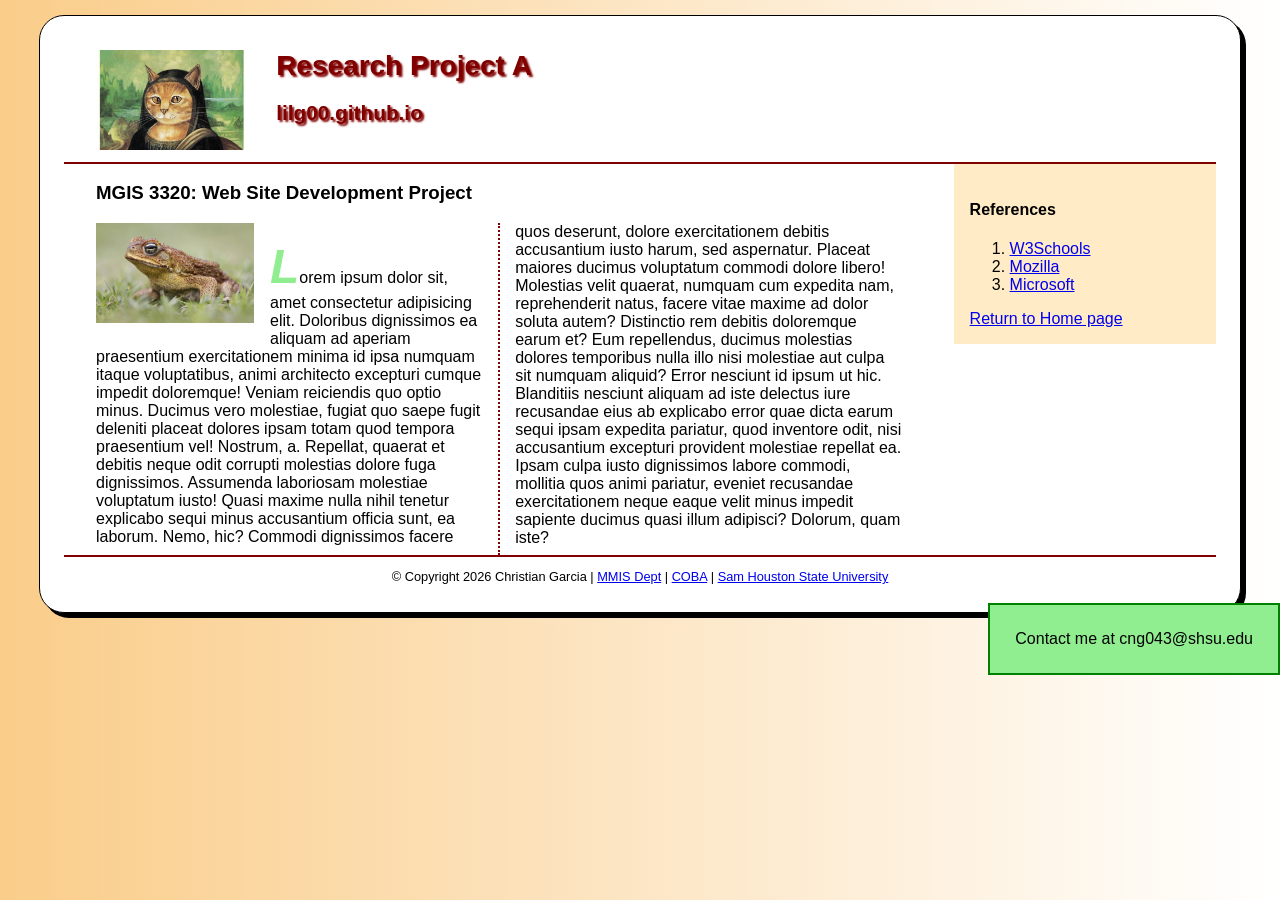
<file: project.html>
<!DOCTYPE html>
<html lang="en">

<head>
    <meta charset="UTF-8">
    <meta name="viewport" content="width=device-width, initial-scale=1.0">
    <meta name="description" content="Christian Garcia's Project Page">
    <meta name = "keywords" content="Christian Garcia, SHSU, COSET, CS, student">
    <title>MGIS 3320: Project A</title>
    <link rel="stylesheet" href="styles/project.css">

</head>

<body>

    <header> 
        <img src="images/cat.jpg" alt="Christian's picture" height="100">
        <h1 class="shadow"> Research Project A</h1>
        <h2 class="shadow"> lilg00.github.io</h2>
    </header>



    <article>
        <h3> MGIS 3320: Web Site Development Project</h3>
        <img src="images/Toad.jpg" alt="Toad picture" height="100">
        <p>Lorem ipsum dolor sit, amet consectetur adipisicing elit. Doloribus dignissimos ea aliquam ad aperiam praesentium exercitationem minima id ipsa numquam itaque voluptatibus, animi architecto excepturi cumque impedit doloremque! Veniam reiciendis quo optio minus. Ducimus vero molestiae, fugiat quo saepe fugit deleniti placeat dolores ipsam totam quod tempora praesentium vel! Nostrum, a. Repellat, quaerat et debitis neque odit corrupti molestias dolore fuga dignissimos. Assumenda laboriosam molestiae voluptatum iusto! Quasi maxime nulla nihil tenetur explicabo sequi minus accusantium officia sunt, ea laborum. Nemo, hic? Commodi dignissimos facere quos deserunt, dolore exercitationem debitis accusantium iusto harum, sed aspernatur. Placeat maiores ducimus voluptatum commodi dolore libero! Molestias velit quaerat, numquam cum expedita nam, reprehenderit natus, facere vitae maxime ad dolor soluta autem? Distinctio rem debitis doloremque earum et? Eum repellendus, ducimus molestias dolores temporibus nulla illo nisi molestiae aut culpa sit numquam aliquid? Error nesciunt id ipsum ut hic. Blanditiis nesciunt aliquam ad iste delectus iure recusandae eius ab explicabo error quae dicta earum sequi ipsam expedita pariatur, quod inventore odit, nisi accusantium excepturi provident molestiae repellat ea. Ipsam culpa iusto dignissimos labore commodi, mollitia quos animi pariatur, eveniet recusandae exercitationem neque eaque velit minus impedit sapiente ducimus quasi illum adipisci? Dolorum, quam iste?</p>
    </article>
    
    <aside> 
        <h4>References</h4>
        <ol>
            <li><a href="https://www.w3schools.com/" target="_blank">W3Schools</a></li>
            <li><a href="https://www.mozilla.org/en-US/" target="_blank">Mozilla</a></li>
            <li><a href="https://www.microsoft.com/en-us" target="_blank">Microsoft</a></li>
        </ol>
            <a href="index.html">Return to Home page</a>
    </aside>

    
<footer>
    <p class="copyright">&copy; Copyright 2026 Christian Garcia |
        <a href="https://catalog.shsu.edu/archives/2022-2023/undergraduate/colleges-academic-departments/business-administration/management-marketing-and-information-systems/" target="_blank">MMIS Dept</a> | 
        <a href="https://www.shsu.edu/academics/colleges/business-administration/" target="_blank">COBA</a> | 
        <a href="https://www.shsu.edu/" target="_blank">Sam Houston State University</a>
    </p>
</footer>

    

<p class="fixed">Contact me at cng043@shsu.edu</p>


</body>
</html>
</file>
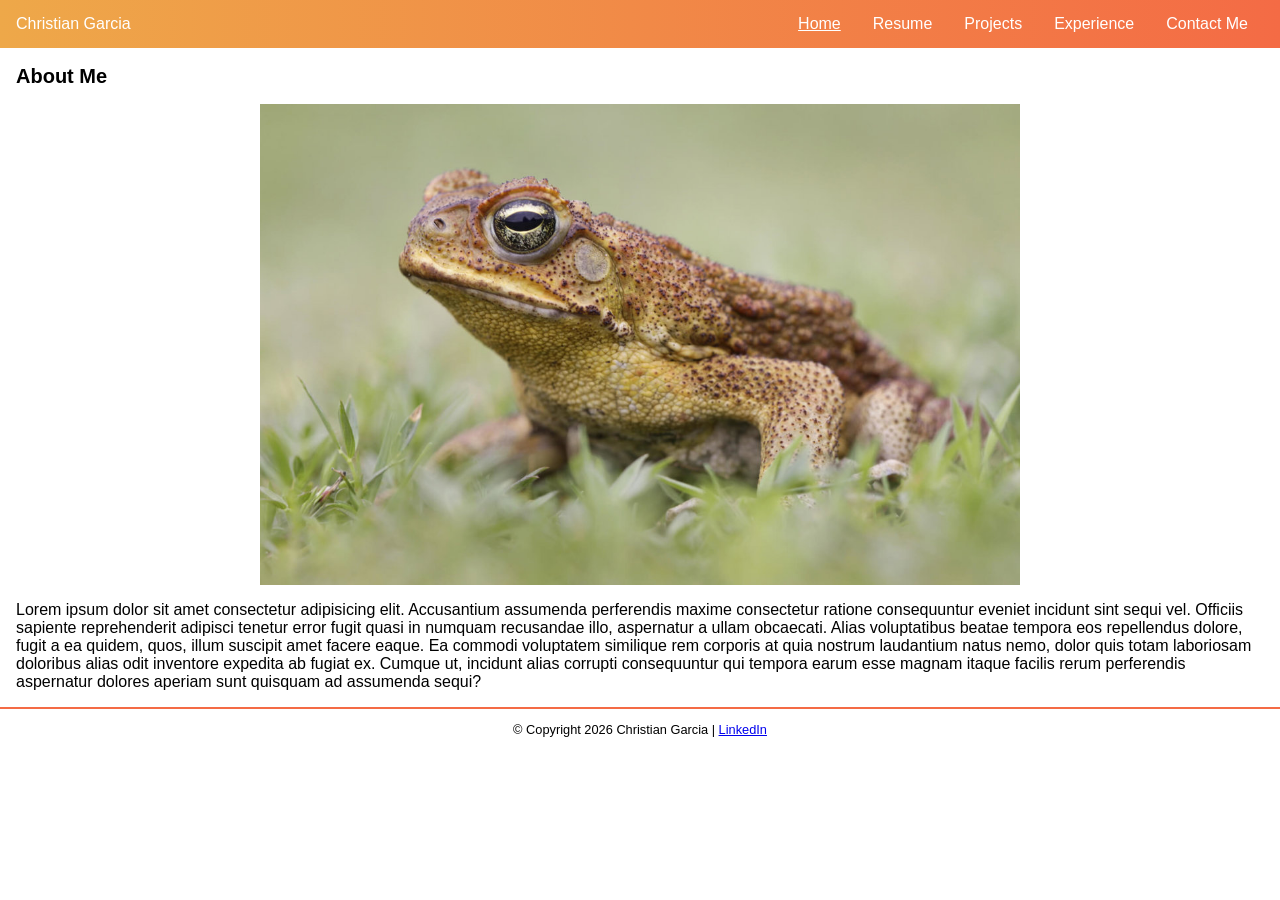
<file: rwd.html>
<!DOCTYPE html>
<html lang="en">
<head>
    <meta charset="UTF-8">
    <meta name="viewport" content="width=device-width, initial-scale=1.0">
    <title>RWD</title>
    <link rel="stylesheet" href="styles/rwd.css">
</head>

<body>
    <section class = "top-nav">
        <div>
          <p>Christian Garcia</p>	
        </div>
        <input id="menu-toggle" type="checkbox">
        <label class='menu-button-container' for="menu-toggle">
        <div class='menu-button'></div>
        </label>
        <ul class="menu">
            <li><a href="rwd.html" class="current">Home</a></li>
            <li><a href="files/Christian Garcia Resume.pdf" target="_blank">Resume</a></li>
            <li><a href="#">Projects</a></li>
            <li><a href="#">Experience</a></li>
            <li><a href="#">Contact Me</a></li>
        </ul>
    </section>

    <article>
        <h2>About Me</h2>
        <img src="images/Toad.jpg" alt="Picture of Toad" title="The Toad">
        <p>Lorem ipsum dolor sit amet consectetur adipisicing elit. Accusantium assumenda perferendis maxime consectetur ratione consequuntur eveniet incidunt sint sequi vel. Officiis sapiente reprehenderit adipisci tenetur error fugit quasi in numquam recusandae illo, aspernatur a ullam obcaecati. Alias voluptatibus beatae tempora eos repellendus dolore, fugit a ea quidem, quos, illum suscipit amet facere eaque. Ea commodi voluptatem similique rem corporis at quia nostrum laudantium natus nemo, dolor quis totam laboriosam doloribus alias odit inventore expedita ab fugiat ex. Cumque ut, incidunt alias corrupti consequuntur qui tempora earum esse magnam itaque facilis rerum perferendis aspernatur dolores aperiam sunt quisquam ad assumenda sequi?</p>
    </article>

    <footer>
        <p>&copy; Copyright 2026 Christian Garcia |
            <a href="https://www.linkedin.com/in/christian-garcia00/" target="_blank">LinkedIn</a>        
        </p>
    </footer>
    
</body>
</html>
</file>
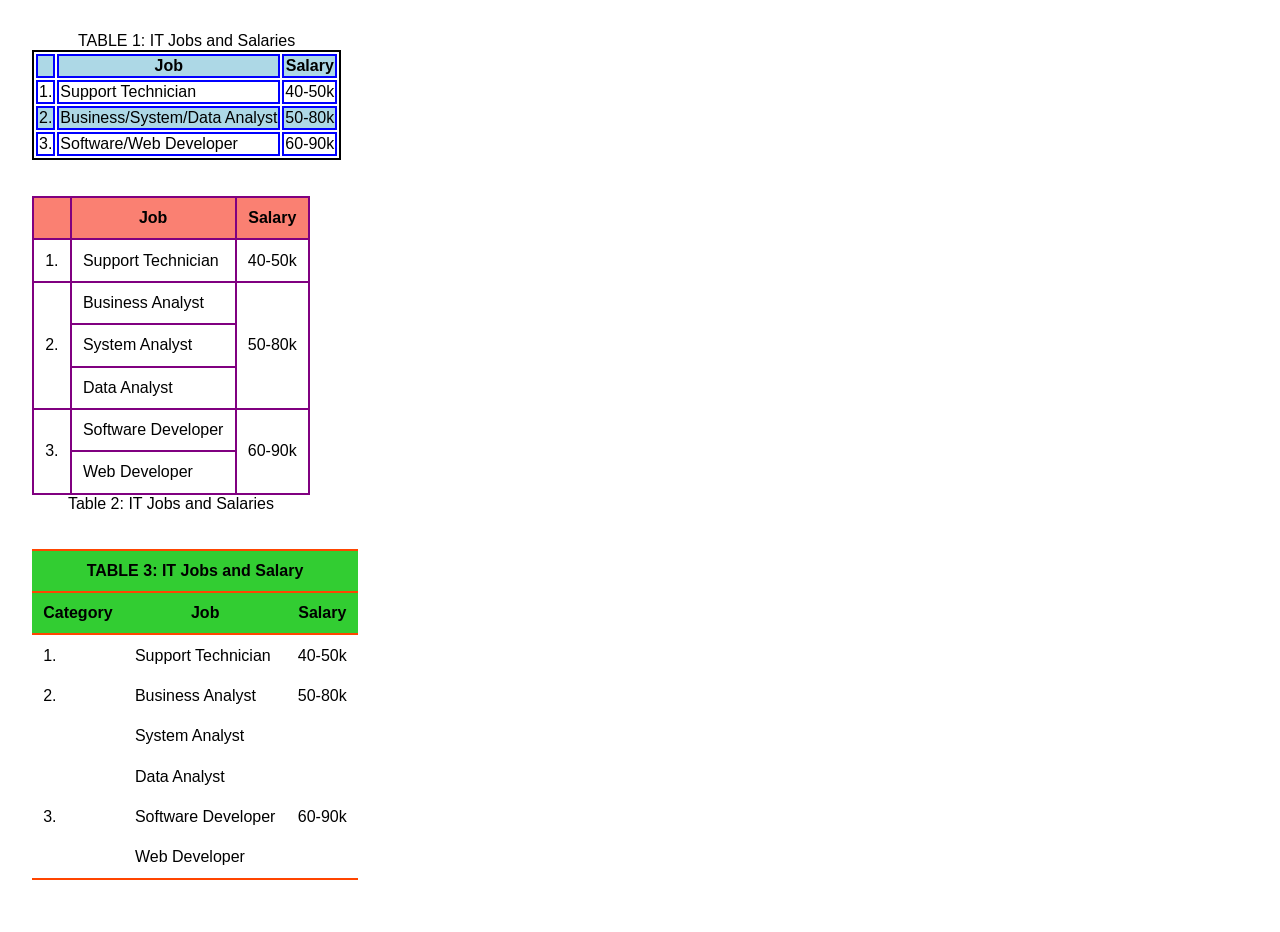
<file: table.html>
<!DOCTYPE html>
<html lang="en">
<head>
    <meta charset="UTF-8">
    <meta name="viewport" content="width=device-width, initial-scale=1.0">
    <title>Tables</title>
    <link rel="stylesheet" href="styles/table.css">

</head>

<body>
<table class="first">        
        <caption>TABLE 1: IT Jobs and Salaries</caption>
        <tr>
            <th></th>
            <th>Job</th>
            <th>Salary</th>
        </tr>
        <tr>
            <td>1.</td>
            <td>Support Technician</td>
            <td>40-50k</td>
        </tr>
        <tr>
            <td>2.</td>
            <td>Business/System/Data Analyst</td>
            <td>50-80k</td>
        </tr>    
        <tr>
            <td>3.</td>
            <td>Software/Web Developer</td>
            <td>60-90k</td>
        </tr>        
</table>
<br><br>

<table class="second">        
        <caption>Table 2: IT Jobs and Salaries</caption>   
        <tr>
            <th></th>
            <th>Job</th>
            <th>Salary</th>
        </tr>
        <tr>
            <td>1.</td>
            <td>Support Technician</td>
            <td>40-50k</td>
        </tr>
        <tr>
            <td rowspan="3">2.</td>
            <td>Business Analyst</td>            
            <td rowspan="3">50-80k</td>
        </tr>    
        <tr>
            <td>System Analyst</td>  
        </tr>  
        <tr>
            <td>Data Analyst</td>  
        </tr> 
        <tr>
            <td rowspan="2">3.</td>
            <td>Software Developer</td>
            <td rowspan="2">60-90k</td>
        </tr>        
        <tr>
            <td>Web Developer</td>  
        </tr> 
</table>
<br><br> 


<table class="third">
    <thead>
        <tr>
            <th colspan="3">TABLE 3: IT Jobs and Salary</th>
        </tr>
        <tr>
            <th>Category</th>
            <th>Job</th>
            <th>Salary</th>
        </tr>
    </thead>
    <tbody>
        <tr>
            <td class="number">1.</td>
            <td>Support Technician</td>
            <td>40-50k</td>
        </tr>
        <tr>
            <td class="number" rowspan="3">2.</td>
            <td>Business Analyst</td>
            <td rowspan="3">50-80k</td>
        </tr>
        <tr>
            <td>System Analyst</td>
        </tr>
        <tr>
            <td>Data Analyst</td>
        </tr>
        <tr>
            <td class="number" rowspan="2">3.</td>
            <td>Software Developer</td>
            <td rowspan="2">60-90k</td>
        </tr>
        <tr>
            <td>Web Developer</td>
        </tr>
    </tbody>
</table>
<br><br> 


</body>
</html>
</file>
<file: styles/main.css>
html {
    background-image: linear-gradient(to bottom, white 0%, #facd8a 100%);
}

body{
    font-family: Arial, Helvetica, sans-serif;
    font-size: 100%;
    margin-left: 10px;
    width: 1000px;
    background-color: white;
    margin: 15px auto;
    padding: 15px 1.5em;
    border: 1px solid black;
    border-radius: 25px;
    box-shadow: 5px 5px 0 0;

    background-image: url("../images/Narutoe.png");
    background-position: right;
    background-repeat: repeat-y;
    background-attachment: fixed;
}

a:hover, a:focus {font-style: italic; color: orangered;}

header h1{
    font-size: 175%; 
    color: maroon; 
    text-indent: 30px;
}

header h2{
    font-size: 130%; 
    color: #800000; 
    text-indent: 30px;
}

header img {
    float: left; 
    margin-left: 2em;

}

.shadow {text-shadow: 2px 2px 2px rgb(128, 0, 0); }


main {clear: left; }

main h3{
    margin: 3em 2em 1.5em 2em;
    border: 5px double blue;
    border-radius: 20px;
    box-shadow: 3px 3px 4px 4px red;
    padding: 1em;
    font-size: 105%;   
}

main nav{
    margin: 1.5em 2em 1.5em 2em;
    border: 5px dashed blue;
    border-radius: 20px;
    box-shadow: 3px 3px 4px 4px red;
    padding: 0.5em;
}

.contact{
    margin: 1.5em 2em 0em 2em;
    border: 5px dotted blue;
    border-radius: 20px;
    box-shadow: 3px 3px 4px 4px red;
    padding: 1em;
}


#list {
    line-height: 1.5em;
}

footer p.copyright {
    text-align: center;
    font-size: 80%;
}
</file>
<file: styles/exam.css>
html {
    background-image: linear-gradient(to left, white 0%, #8adcfa 100%);
}

body {
    font-family: Arial, Helvetica, sans-serif;
    font-size: 100%;
    width: 95%;
    background-color: white;
    margin: 15px auto;
    padding: 15px 1.5em;
    border: 1px solid black;
    border-radius: 25px;
    box-shadow: 5px 5px 0 0;

    background-image: url("../images/Narutoe.png");
    background-position: right;
    background-repeat: repeat-y;
    background-attachment: fixed;
}

a:hover, a:focus {
    border: 3px blue;
    border-style: dotted solid;
    font-style: italic;
    color: orangered;
}

h1, h2 {
    color: blue;
}

#nav_menu {
    border-bottom: 3px solid blue;
    padding-bottom: 20px;
    margin-bottom: 0;
}

#nav_menu ul {list-style-type: none; }
#nav_menu ul li {float: left; }

#nav_menu ul li a {
    text-align: center;
    display: block;
    width: 175px;
    padding: 1em 0;
    text-decoration: none;
    background-color: blue;
    color: white;
    font-weight: bold;
    border-right: 2px solid white;
}

#nav_menu ul li a.lastitem {border-right: none; }
#nav_menu ul li a.current {color: yellow; }

.clear {
    clear: both;
}

article{
    clear: left;
    width: 75%;
    float: left;
    column-count: 3;
    column-rule: 4px dashed blue;
    column-gap: 2em;
    margin-left: 2em;
}

article h1 {
    clear: both;
    column-span: all;
}

article img {
    float: left;
    margin-right: 1em;
    margin-bottom: 1em;
}

article p::first-letter {
    font-size: 2em;
    font-weight: bold;
    font-style: oblique;
    color: black;
}

aside {
    width: 20%;
    position: fixed;
    bottom: 250px;
    right: 0;
    background-color:#8adcfa;
    border: 2px solid black;
    padding: 1em;
}

ol.I{list-style-type: upper-roman;}
ol.a{list-style-type: lower-alpha;}
aside ul { list-style-type: square; }

footer{
    clear: both;
    border-top: 3px solid blue;
    text-align: center;
    font-size: 80%;
}
</file>
<file: styles/form.css>
fieldset {
    width: 40em;
    margin-top: 1em;
    margin-bottom: 1em;
    padding-top: .5em;
}
legend {
    color: #931420;
    font-weight: bold;
    font-size: 85%;
    margin-bottom: .5em;
}
label, input, select {
    font-size: 90%;
}
label {
    float: left;
    width: 9em;
    text-align: right;
}
input, select {
    margin-left: .5em;
    margin-bottom: .5em;
}
input:required {
    border: 3px solid red;
}
input:valid {
    border: 1px solid black;
}
input:invalid {
    box-shadow: none;
}
br {
    clear: both;
}
textarea {
    height: 5em;
    width: 35em;
}
#buttons input {
    width: 10em;
}
</file>
<file: styles/menu.css>
#nav_menu {padding-bottom: 3em;}
#nav_menu ul { list-style-type: none; }
#nav_menu ul li { float: left; }
#nav_menu ul li a {
    text-align: center;
    display: block;
    width: 175px;
    padding: 1em 0;
    text-decoration: none;
    background-color: blue;
    color: white;
    font-weight: bold;
    border-right: 2px solid white; 
}

#nav_menu ul li a.lastitem { border-right: none; }	
#nav_menu ul li a.current { color: yellow; }

article h1{
    clear:both;
}


aside ol { list-style-type: upper-roman; }
aside ul { list-style-type: square; }
</file>
<file: styles/project.css>
html {
    background-image: linear-gradient(to left, white 0%, #facd8a 100%);
}

body{
    font-family: Arial, Helvetica, sans-serif;
    font-size: 100%;
    margin-left: 10px;
    width: 90%;
    background-color: white;
    margin: 15px auto;
    padding: 15px 1.5em;
    border: 1px solid black;
    border-radius: 25px;
    box-shadow: 5px 5px 0 0;

    background-position: right;
    background-repeat: repeat-y;
    background-attachment: fixed;
}

a:hover, a:focus {
    border: 3px blue;
    border-style: dotted solid;
    font-style: italic; 
    color: orangered;
}

header {
    border-bottom: 2px solid maroon;
    padding-bottom: 20px;
    margin-bottom: 0;
}

header h1{
    font-size: 175%; 
    color: maroon; 
    text-indent: 30px;
}

header h2{
    font-size: 130%; 
    color: #800000; 
    text-indent: 30px;
}

header img {
    float: left; 
    margin-left: 2em;
}

.shadow {text-shadow: 2px 2px 2px rgb(128, 0, 0); }


article{
    clear: left;
    width: 70%;
    float: left;
    column-count: 2;
    column-rule: 2px dotted maroon;
    column-gap: 2em;
    margin-left: 2em;
}

article h3{
    column-span: all;
}


article img{
    float: left;
    margin-right: 1em;
    margin-bottom: 1em;
}


article p::first-letter{
    font-size: 3em;
    font-weight: bold;
    font-style: italic;
    color: lightgreen;
}

aside{
    width: 20%;
    float: right;
    background-color: #ffebc6;
    padding: 1em;
}


footer{
    clear: both;
    border-top: 2px solid maroon;
    text-align: center;
    font-size: 80%;
}

p.fixed{
    width: auto;
    position: fixed;
    bottom: 225px;
    right: 0;
    background-color: lightgreen;
    color: black;
    padding: 25px;
    margin: 0;
    border: 2px solid green;

}
</file>
<file: styles/rwd.css>
html, body {
margin: 0;
height: 100%;
font-size: 100%;
}

* {
font-family: Verdana, Arial, Helvetica, sans-serif;
box-sizing: border-box;
}

/*---------------------------------------------------------------*/
.top-nav {
display: flex;
flex-direction: row;
align-items: center;
justify-content: space-between;
background-color: #00BAF0;
background: linear-gradient(to left, #f46b45, #eea849);
/* W3C, IE 10+/ Edge, Firefox 16+, Chrome 26+, Opera 12+, Safari 7+ */
color: #FFF;
height: 3em;
padding: 1em;
}

.menu {
display: flex;
flex-direction: row;
list-style-type: none;
margin: 0;
padding: 0;
}

.menu > li {
margin: 0 1rem;
overflow: hidden;
}

.menu-button-container {
display: none;
height: 100%;
width: 30px;
cursor: pointer;
flex-direction: column;
justify-content: center;
align-items: center;
}

#menu-toggle {
display: none;
}

.menu-button,
.menu-button::before,
.menu-button::after {
display: block;
background-color: #fff;
position: absolute;
height: 4px;
width: 30px;
transition: transform 400ms cubic-bezier(0.23, 1, 0.32, 1);
border-radius: 2px;
}

.menu-button::before {
content: '';
margin-top: -8px;
}

.menu-button::after {
content: '';
margin-top: 8px;
}

#menu-toggle:checked + .menu-button-container .menu-button::before {
margin-top: 0px;
transform: rotate(405deg);
}

#menu-toggle:checked + .menu-button-container .menu-button {
background: rgba(255, 255, 255, 0);
}

#menu-toggle:checked + .menu-button-container .menu-button::after {
margin-top: 0px;
transform: rotate(-405deg);
}


section a{
    text-decoration: none;
    color: white;
}

.menu a:hover, .menu a.current {
    text-decoration: underline;
}

article {
padding: 0 1em;}

article h2 {
font-size: 1.25em;
}

article p {
font-size: 1em;
}

article img {
    margin: auto;
    display: block;
    width: 100%;
    max-width: 760px;
}

footer {
    border-top: 2px solid #f46b45;
    text-align: center;
    font-size: .8em;
}

@media only screen and (max-width: 700px) {
    .menu-button-container {
    display: flex;
}
.menu {
    position: absolute;
    top: 0;
    margin-top: 50px;
    left: 0;
    flex-direction: column;
    width: 100%;
    justify-content: center;
    align-items: center;
}
#menu-toggle ~ .menu li {
    height: 0;
    margin: 0;
    padding: 0;
    border: 0;
    transition: height 400ms cubic-bezier(0.23, 1, 0.32, 1);
}
#menu-toggle:checked ~ .menu li {
    border: 1px solid #333;
    height: 2.5em;
    padding: 0.5em;
    transition: height 400ms cubic-bezier(0.23, 1, 0.32, 1);
}
.menu > li {
    display: flex;
    justify-content: center;
    margin: 0;
    padding: 0.5em 0;
    width: 100%;
    color: white;
    background-color: #222;
}
.menu > li:not(:last-child) {
    border-bottom: 1px solid #444;
}

article h2 {
    font-size: 1.1em;
}

article p {
    font-size: .8em;
}

footer {
    border-top: 1px solid #f46b45;
    text-align: center;
    font-size: .6em;
}
}
</file>
<file: styles/table.css>
html, body {
margin: 1em;
height: 100%;
font-size: 100%;
}
* {
font-family: Verdana, Arial, Helvetica, sans-serif;
}
/*-----------------------------------------------------------*/
table.first {
    border-collapse: separate;
    border: 2px solid black;    
}
table.first th, table.first td {
    border: 2px solid blue;
}
table.first tr:nth-child(odd) {
    background-color: lightblue;
}
/*-----------------------------------------------------------*/
table.second {    
    border-collapse: collapse; 
    border: 2px solid purple;   
    caption-side: bottom;

}

table.second th {
    background-color: salmon;
}
table.second th, table.second td {
    padding: 0.7em;  
    vertical-align: middle;
    border: 2px solid purple;
}
table.second thead tr:first-child{     
    border-bottom: 2px solid purple;
}

/*-----------------------------------------------------------*/
table.third {
    border-collapse: collapse;
}

table.third th,
table.third td {
    padding: 0.7em;
    vertical-align: top;
}

table.third thead tr:first-child {
    border-top: 2px solid orangered;
    border-bottom: 2px solid orangered;
    background-color: limegreen;

}

table.third thead tr:nth-child(2) {
    border-bottom: 2px solid orangered;
    background-color: limegreen;

}

table.third tbody tr:last-child {
    border-bottom: 2px solid orangered;
}

@media only screen and (max-width: 425px) {
    th, td {
        display: block;
    }
    thead, td.number {
        display: none;
        padding: 0;
    }    
}
</file>
